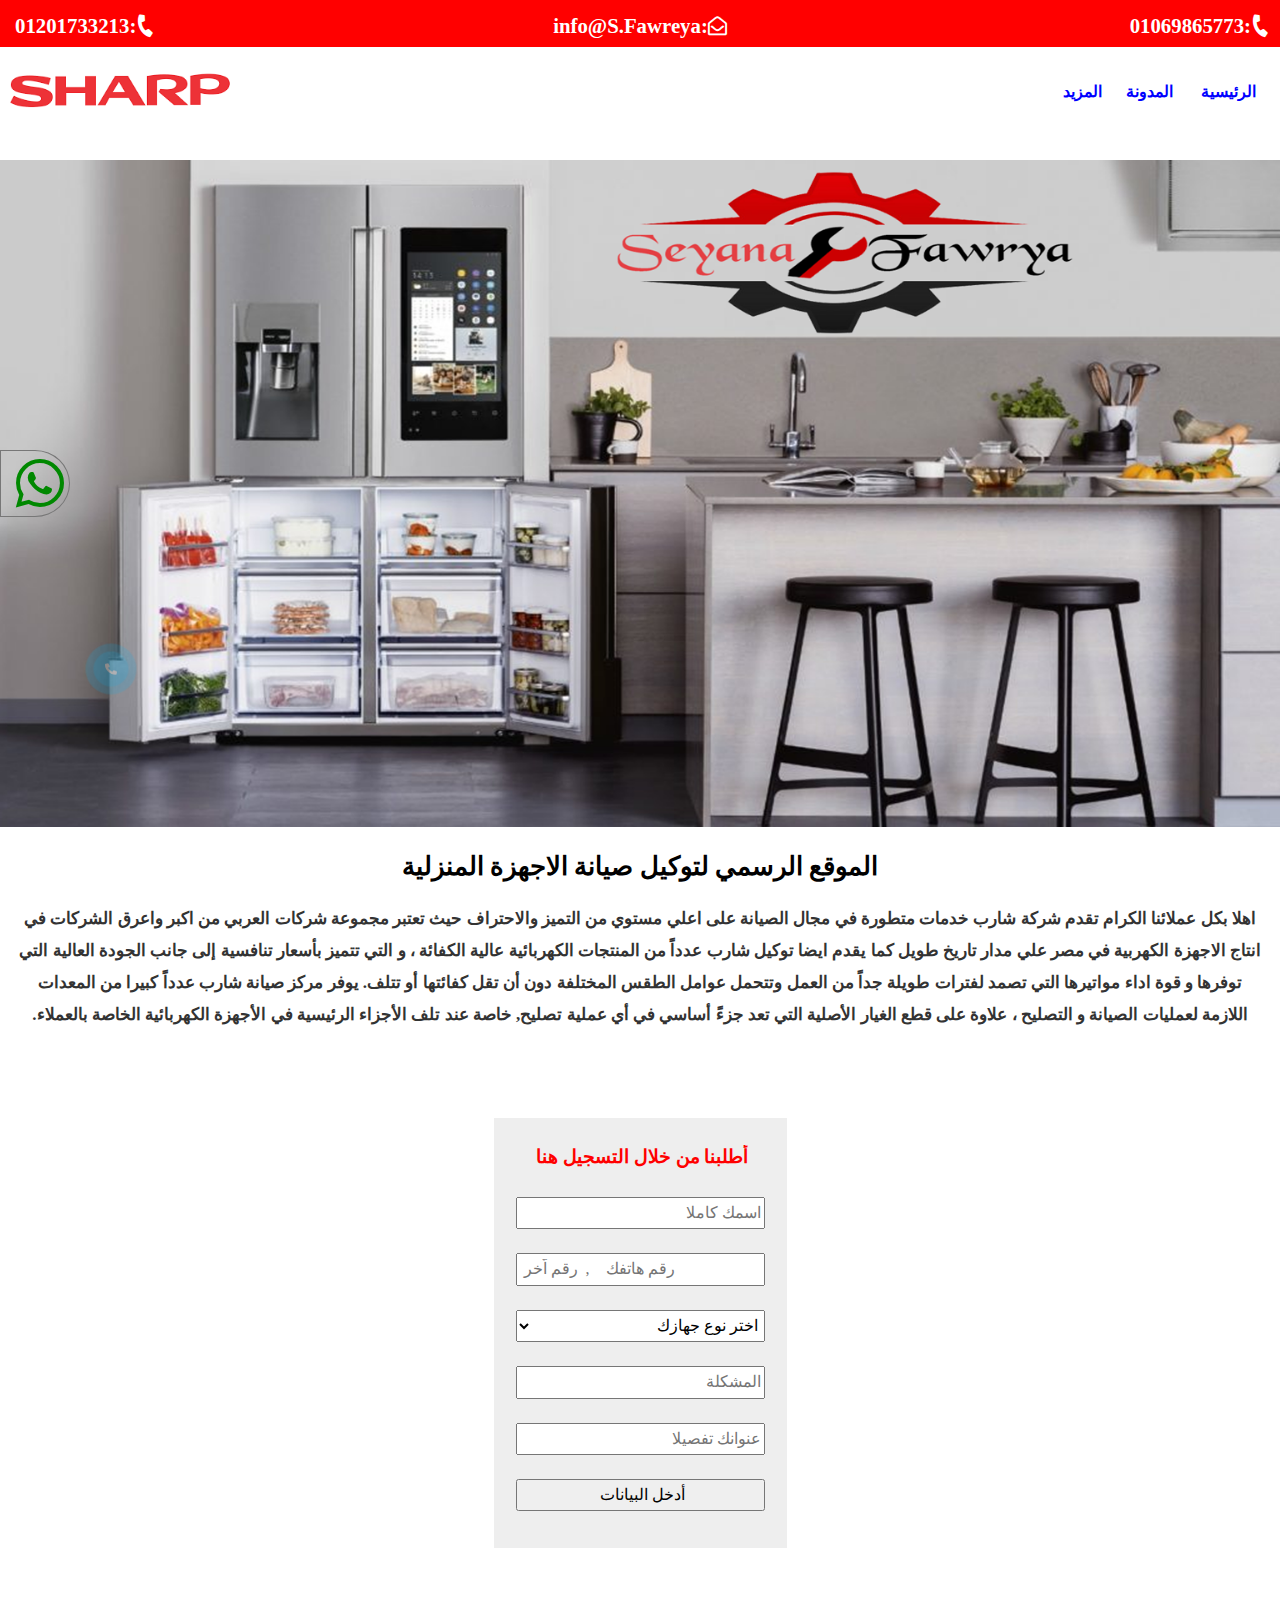
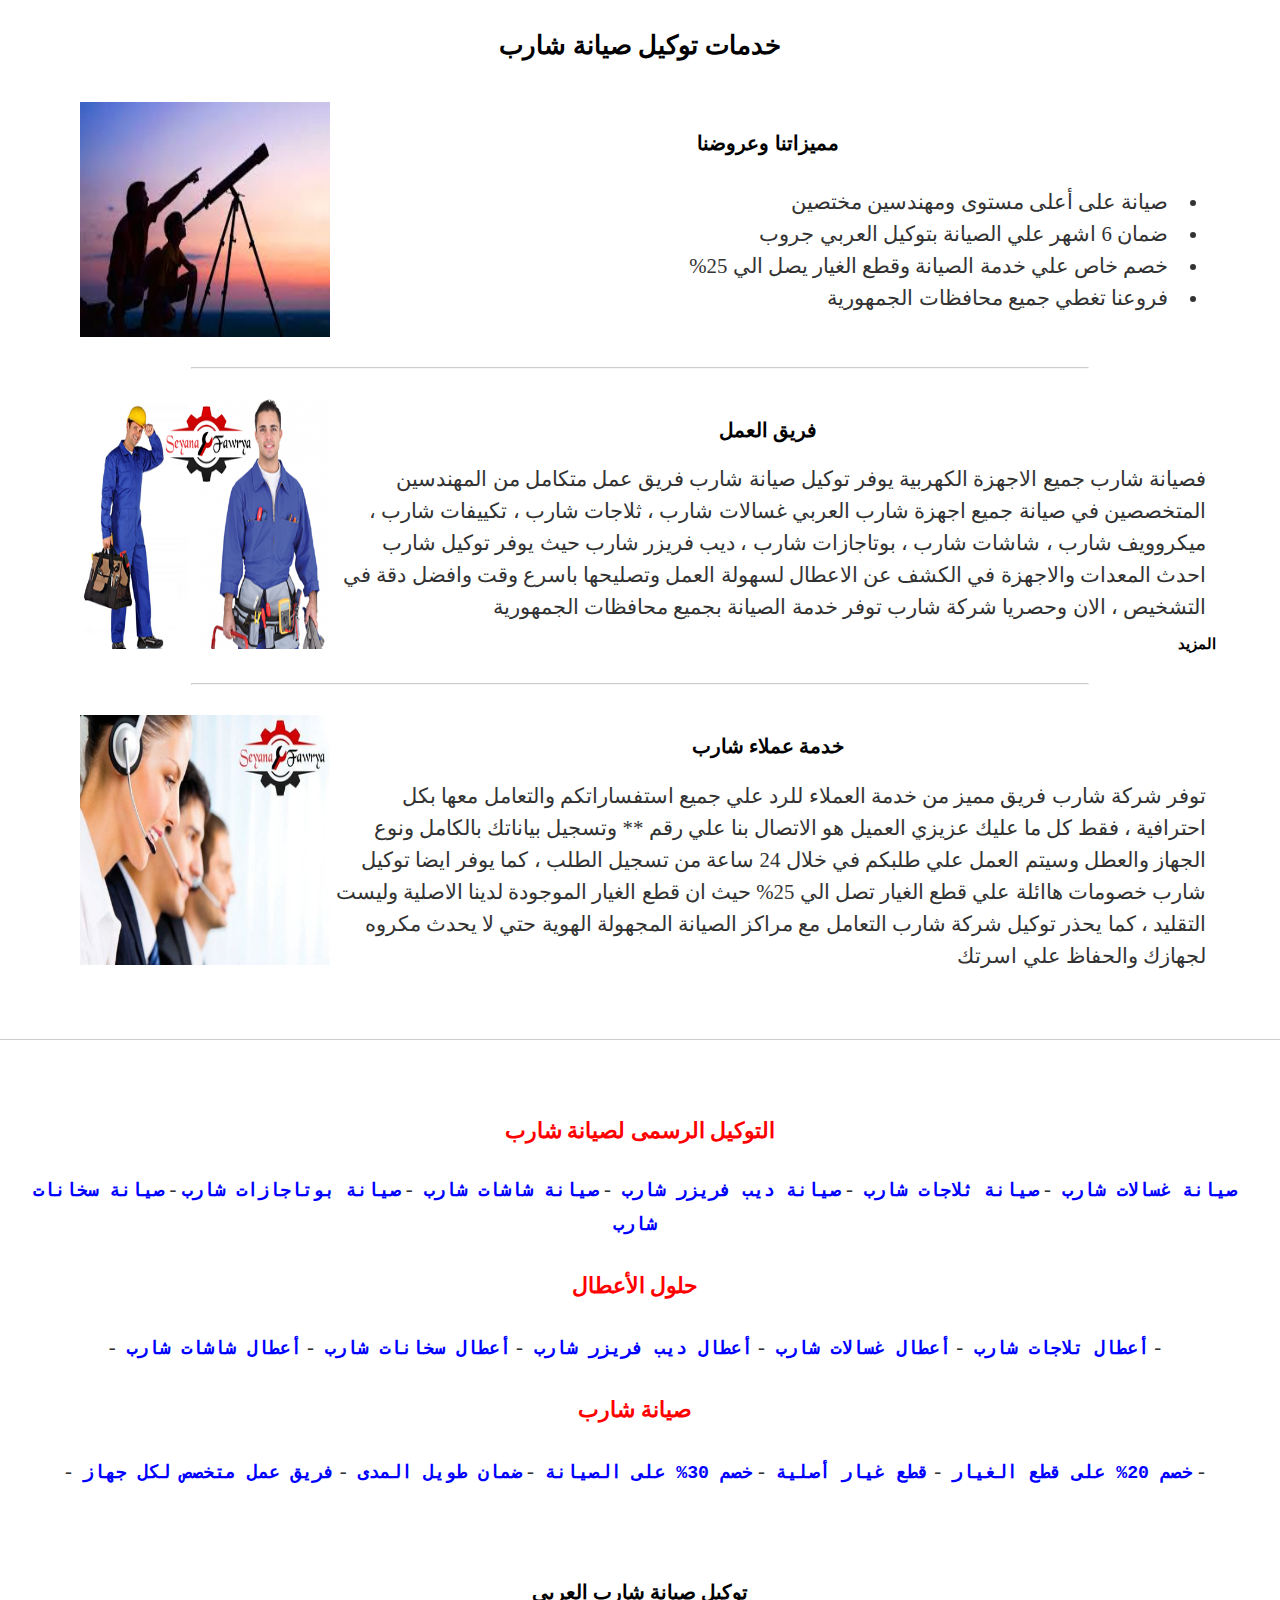
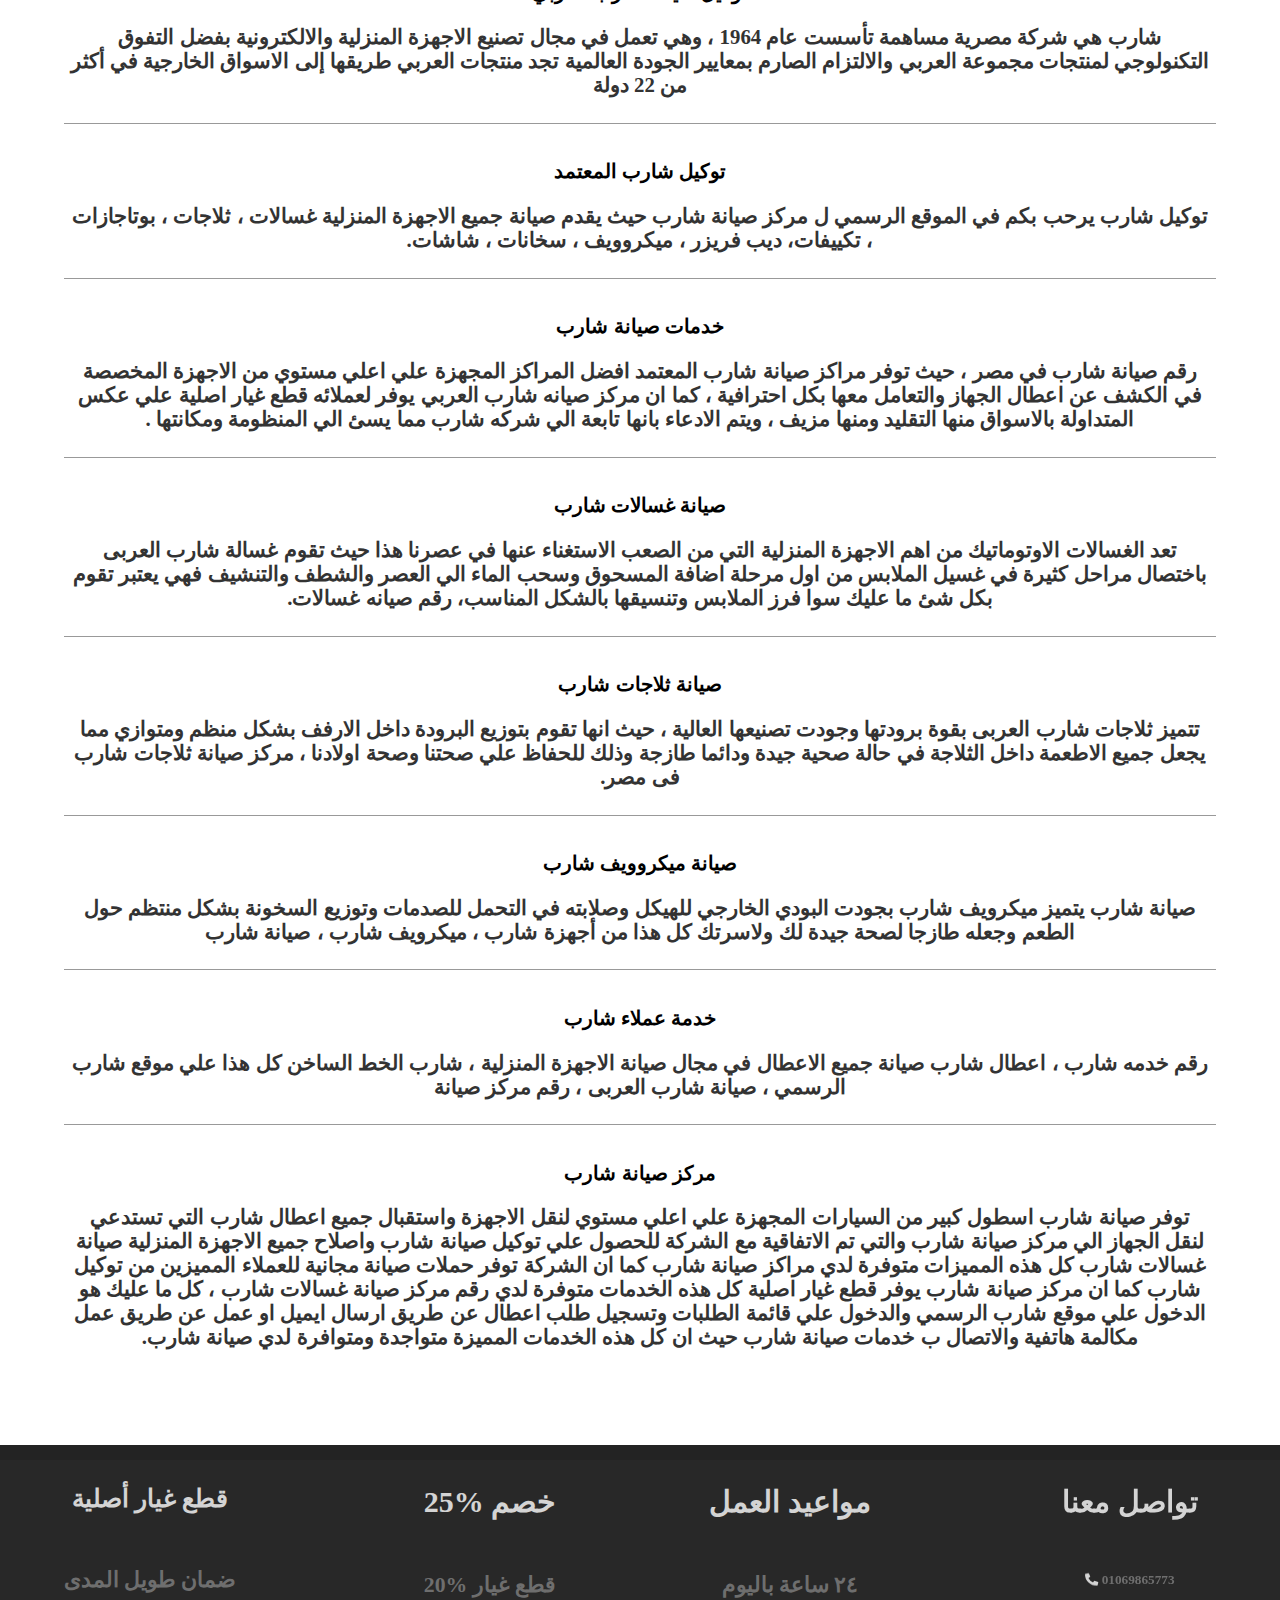
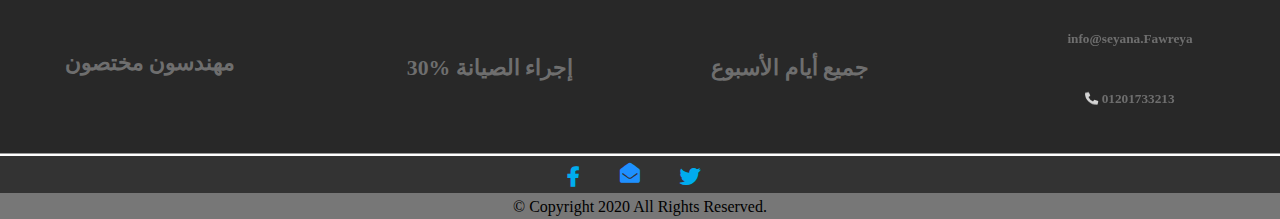
<file: sharp/index.html>
<!DOCTYPE html>
<html>
    <head>
        <meta charset="UTF-8">
        <meta name="author"
            content="التوكيل الرسمى لصيانة اجهزة شارب  , التوكيل الرسمى لصيانة أجهزة شارب , صيانة شارب ,الموقع الرسمى لشركة شارب   ,شارب  ">
        <meta name="viewport" content="width=device-width, initial-scale=1.0">
        <meta name="description" 
        content="التوكيل المعتمد لصيانة أجهزة شارب نأتيك الى منزلك اتصل بنا على   01201733213 أو على   01069865773     قطع غيار أصلية  ضمان طويل المدى  لدينا مهندسون مختصون فى إصلاح أعطال أجهزة شارب">
        <meta name="keywords"
              content="أعطال أجهزة شارب,   ثلاجات شارب , غسالات شارب, ميكروويف شارب , شارب رقم أعطال شارب , رقم شارب ,تليفون شارب ,هاتف شاربو  الابلاغ عن اعطال شارب, الإبلاغ عن أعطال شارب,">    
        <link rel="stylesheet" type="text/css" href="../j-c-m/main.css">
        <link rel="stylesheet"  href="../j-c-m/all.css">
		<link rel="stylesheet" type="text/css" href="../j-c-m/main-media.css">
		<link rel="stylesheet" type="text/css" href="../j-c-m/normlize.css">
    </head>
    <body>
	<div class="under-body">	
	  <section class="sticky-container">	
   	   <header class="main-header">
   	   	    <span><a href="#"><i class="fas fa-phone-alt"></i>:01201733213</a></span>
   	   	    <span><a href="#"><i class="far fa-envelope-open"></i>:info@S.Fawreya</a></span>
   	   	    <span><a href="#"><i class="fas fa-phone-alt"></i>:01069865773</a></span>  	       	 
   	   </header>
   	   <!-- .main-header/////////////////////// -->
        <section class="sticky-section" id="info@seyana.online">
   	 	    <div>  	 
   	 	        <img src="../image/sharp-ed.png" alt="info@seyana.online">
   	 	        <form>
                    <input type="checkbox" value="المزيد" class="check-window" id="check-window">
   	 	            <label class="label-window">	
   	 	                <ul>
   	        	            <li><a href="#">من نحن </a></li>
   	        	            <li><a href="machine-sharp-Refrigerator.html">  صيانة ثلاجات   </a></li>
   	                        <li><a href="machine-sharp-clean.html">  صيانة غسالات  </a></li>
							<li><a href="machine-shrarp-conditioning.html"> صيانة تكيفات </a></li>	
							<li><a href="machine-shrarp-micro.html"> صيانة المايكرو ويف </a></li>
							<li><a href="machine-shrarp-deep.html"> صيانة الديب فريزر </a></li>
                         </ul>
                    </label>
                    <label for="check-window" class="label-check">                  	   المزيد
                    </label>     
   	 		        <input type="button" value=" المدونة ">
   	 		        <input type="button" value=" الرئيسية ">
                    <input type="button" onclick = "asideScale()" class="checkbox" id="scale" >
                    <label for="scale" class="label-checkbox">
                    	<i class="fas fa-align-justify"></i>
                    </label>
   	 	         </form> 
   	        </div> 	  	    	 
		</section> 
	</section>

        <!-- sticky-section//////////////////////// -->

   	        <div class="fixed-bar" id="fixed-bar">
				<form>
   	            	<input type="button" onclick="asideTranslate()" class="close" id="close" >
   	            	<label for="close">
                    	<i class="fas fa-window-close"></i>
					</label>
				</form>						
				<ul>
					<li><a href="#">        من نحن      </a></li>
					<li><a href="*"> الصفحة الرئيسية</a></li>
					<li><a href="machine-sharp-Refrigerator.html">  صيانة الثلاجات   </a></li>
					<li><a href="machine-sharp-clean.html">  صيانة الغسالات  </a></li>
					<li><a href="machine-shrarp-conditioning.html"> صيانة تكيفات </a></li>	
					<li><a href="machine-shrarp-micro.html"> صيانة المايكروويف </a></li>
					<li><a href="machine-shrarp-deep.html"> صيانة الديب فريزر </a></li>
				</ul>	
   	        </div>   	       	        
        <!-- fixedwhats//////////////////////  -->
        <aside class="fixed-whats" id="صيانة">
   	         <i class="fab fa-whatsapp"></i>
        </aside>

        <img src="../image/alt2-slide.png" alt="موقع صيانة ثلاجات شارب " class="slide">

        <!--  /service////////////////////////////////////// -->

        <article class="service" id="شارب" > 
			   <h2> الموقع الرسمي لتوكيل صيانة الاجهزة المنزلية </h2> 
		        <p>       
								اهلا بكل عملائنا الكرام تقدم شركة شارب خدمات متطورة في مجال الصيانة على اعلي مستوي من التميز والاحتراف							
								حيث تعتبر مجموعة شركات العربي من اكبر واعرق الشركات في انتاج الاجهزة الكهربية في مصر علي مدار   تاريخ طويل							
					كما يقدم ايضا توكيل شارب عدداً من المنتجات الكهربائية عالية الكفائة ، و التي تتميز بأسعار تنافسية  إلى جانب الجودة العالية التي توفرها و قوة اداء مواتيرها التي تصمد لفترات طويلة جداً من العمل وتتحمل عوامل الطقس المختلفة دون أن تقل كفائتها أو تتلف.							
								يوفر مركز صيانة شارب عدداً كبيرا من المعدات اللازمة لعمليات الصيانة و التصليح ، علاوة على قطع الغيار الأصلية التي تعد جزءً أساسي في أي عملية تصليح, خاصة عند تلف الأجزاء الرئيسية في الأجهزة الكهربائية الخاصة بالعملاء.						
                </p>
        </article>

        <!--  form////////////////////////////////////// -->

        <section class="form-section">
             <form class="sign-up">
	            <input type="text" name="title" value="أطلبنا من خلال التسجيل هنا " disabled >
	            <input type="text" name="name"  placeholder="اسمك كاملا " >
                <input type="tel" name="telephone" placeholder=" رقم هاتفك    ,  رقم اّخر "  multiple>
                <select id="توكيل">
    	            <option> اختر نوع جهازك    </option>
    	            <option>ثلاجات </option>
    	            <option>غسالات </option>
    	            <option>ديب فريزرز </option>
                </select> 
                <input type="text" name="problem" placeholder="المشكلة " >      
                <input type="text" name="Address" placeholder="عنوانك تفصيلا ">               
                <input type="button" name="enter" value="أدخل البيانات "  id="prompt" onclick="click">
            </form>
        </section>

        <!-- images-articles////////////////////////////////////// --> 

        <section class="images-articles" id="اثلاجات ">
	        <h2>خدمات توكيل صيانة شارب</h2>
	        <div class="admiral"  id="الثلاجات">
	 	        <img src="../image/brand0.jpg" alt="مميزات صيانة شارب"> 
	 	        <article id="ثلاجة">
	 		        <h3>مميزاتنا وعروضنا </h3>
	 		        <ul>
	 			        <li>                  صيانة على أعلى مستوى ومهندسين مختصين  </li> 
	 			        <li>  ضمان 6 اشهر علي الصيانة بتوكيل العربي جروب  </li>
	 			        <li>  خصم خاص علي خدمة الصيانة وقطع الغيار يصل الي 25%  </li>
	 			        <li>   فروعنا تغطي جميع محافظات الجمهورية  </li>
	 		        </ul>
	 	        </article>	 	
			</div>  
			<hr>  
	        <!-- team//////////////// -->
	        <div class="team" id="غسالات">
	 	        <img src="../image/team-ad.png" alt="فريق الدعم">
	 	        <article  id="الغسالات">
	 	            <h3>فريق العمل </h3>
	 	                <p class="summry" id="غسالة ">
                           فصيانة شارب جميع الاجهزة الكهربية  يوفر توكيل صيانة شارب فريق عمل متكامل من المهندسين المتخصصين في صيانة جميع اجهزة شارب العربي غسالات شارب ، ثلاجات شارب ، تكييفات شارب ، ميكروويف شارب ، شاشات شارب ، بوتاجازات شارب ، ديب فريزر شارب  حيث يوفر توكيل شارب احدث المعدات والاجهزة في الكشف عن الاعطال لسهولة العمل وتصليحها باسرع وقت وافضل دقة في التشخيص ، الان وحصريا شركة شارب توفر خدمة الصيانة بجميع محافظات الجمهورية						 
                        </p>    	 	   
	            </article>	
	        </div>
	        <details class="cities" id="ديب "  >
       	        <summary >المزيد</summary>
                    <p class="details" id="الديب">   	  	
                        كما ان الشركة لديها اسطول كبير من السيارات المجهزة للتحرك الي اي مكان في مصر ونقل  الجهاز بكل احترافية اذا استدعي الامر لنقله وصيانة واسترداده مرة اخري كالجديد ، دائما تسعي شركة شارب الي نيل رضاء جميع عملائها لانها وببساطة نحن من صنعنا التاريخ في مجال الاجهزة الكهربية في مصر ، ضمان علي الصيانة بتوكيل العربي فقط كل ما عليك هو الضغط علي علامة الاتصال والتبليغ عن مشكلتك وسيتم التعامل معها في اسرع وقت ممكن.		        	  
                    </p>
			</details>
			<hr>
            <!-- customers-service///////// -->
            <div class="customers-service" id="مشكلة">
	 	        <img src="../image/call-center-ad.jpg" alt="خدمة عملاء شارب ">
	             <article id="المشاكل">
	 		        <h3>خدمة عملاء شارب </h3>
	 		        <p>
	                  توفر شركة شارب فريق مميز من خدمة العملاء						
                       للرد علي جميع استفساراتكم والتعامل معها بكل احترافية ، فقط كل ما عليك عزيزي العميل هو الاتصال بنا علي رقم ** وتسجيل بياناتك بالكامل ونوع الجهاز والعطل وسيتم العمل علي طلبكم في خلال 24 ساعة من تسجيل الطلب ، كما يوفر ايضا توكيل شارب خصومات هاائلة علي قطع الغيار تصل الي 25% حيث ان قطع الغيار الموجودة لدينا الاصلية وليست التقليد ، كما يحذر توكيل شركة شارب التعامل مع مراكز الصيانة المجهولة الهوية حتي لا يحدث مكروه لجهازك والحفاظ علي اسرتك						
	 		        </p>
	            </article>	 	
			</div>
		</section> 

        <!--code ////////////////////// -->

        <section    class="cods"       id="شرب">
 	        <h4>  التوكيل الرسمى لصيانة شارب  </h4>
 	        <ul id="فريزر">
 	  	        <li>
 	  		         <code>صيانة غسالات شارب </code> -
 	  		        <code>صيانة ثلاجات شارب </code> -
 	  		        <code>صيانة ديب فريزر شارب </code> -
 	  		        <code>صيانة شاشات شارب </code> -
 	  		        <code>	صيانة بوتاجازات شارب</code> -
 	  		        <code>صيانة سخانات شارب </code> 
 	  	        </li>
 	  	        <li>
 	  		        <h4>حلول الأعطال </h4> -
 	  		        <code>أعطال تلاجات شارب </code> -
 	  		        <code>أعطال غسالات شارب </code> -
 	  		        <code>أعطال ديب فريزر شارب </code> -
 	  		        <code>أعطال سخانات شارب </code> -
 	  		         <code>أعطال شاشات شارب </code> -
 	  	        </li>
 	  	        <li>
 	  		        <h4>صيانة شارب </h4> -
 	  		        <code>خصم 20% على قطع الغيار </code> -
 	  		        <code>قطع غيار أصلية </code> -
 	  		        <code>خصم 30% على الصيانة </code> -
 	  		        <code>ضمان طويل المدى </code> -
 	  		        <code>فريق عمل متخصص لكل جهاز </code> -
 	  	        </li>
 	        </ul>
        </section>

		<!-- sio////////////////////////////////////// -->

		<section class="sio">
			<article class="information-web">
				<h3>توكيل صيانة شارب العربي</h3>
				<p>
					شارب هي شركة مصرية مساهمة تأسست عام 1964 ، وهي تعمل في مجال تصنيع الاجهزة المنزلية والالكترونية					 
					بفضل التفوق التكنولوجي لمنتجات مجموعة العربي والالتزام الصارم بمعايير الجودة العالمية تجد منتجات العربي طريقها إلى الاسواق الخارجية في أكثر من 22 دولة					
					
				</p>
			</article> 
			<article class="wellcom-web">
				<h3>  توكيل شارب المعتمد </h3>
				<p>
					توكيل شارب يرحب بكم في الموقع الرسمي ل مركز صيانة شارب حيث يقدم صيانة جميع الاجهزة المنزلية غسالات ، ثلاجات ، بوتاجازات ، تكييفات، ديب فريزر ، ميكروويف ، سخانات ، شاشات.					
				</p>
			</article>
			<article class="service-web">
				<h3>خدمات صيانة شارب</h3>    
				<p>
					رقم  صيانة شارب في مصر ، حيث توفر مراكز صيانة شارب المعتمد افضل المراكز المجهزة علي اعلي مستوي من الاجهزة المخصصة في الكشف عن اعطال الجهاز والتعامل معها بكل احترافية ، كما ان مركز صيانه شارب العربي يوفر لعملائه قطع غيار اصلية علي عكس المتداولة بالاسواق منها التقليد ومنها مزيف ، ويتم الادعاء بانها تابعة الي شركه شارب مما يسئ الي المنظومة ومكانتها .					
				</p>
			</article>
			<article class="Washing-machines-web">
				<h3>صيانة غسالات شارب</h3>
				<p>
						تعد الغسالات الاوتوماتيك من اهم الاجهزة المنزلية التي من الصعب الاستغناء عنها في عصرنا هذا حيث تقوم غسالة شارب العربى باختصال  مراحل كثيرة في غسيل الملابس من اول مرحلة اضافة المسحوق وسحب الماء الي العصر والشطف والتنشيف فهي يعتبر تقوم بكل شئ ما عليك سوا فرز الملابس وتنسيقها بالشكل المناسب، رقم صيانه غسالات.						
				</p>
			</article>
			<article class="Refrigerators-web">
				<h3>صيانة ثلاجات شارب</h3>
				<p>
						تتميز ثلاجات شارب العربى بقوة برودتها وجودت تصنيعها العالية ، حيث انها تقوم بتوزيع البرودة داخل الارفف بشكل منظم ومتوازي مما يجعل جميع الاطعمة داخل الثلاجة  في حالة صحية جيدة ودائما طازجة وذلك للحفاظ علي صحتنا وصحة اولادنا ، مركز صيانة ثلاجات شارب فى مصر.					
				</p>
			</article>
			<article class="micro-web">
				<h3>صيانة ميكروويف شارب</h3>
				<p>
						صيانة شارب يتميز ميكرويف شارب بجودت البودي الخارجي للهيكل وصلابته في التحمل للصدمات وتوزيع السخونة بشكل منتظم حول الطعم وجعله طازجا لصحة جيدة لك ولاسرتك كل هذا من أجهزة شارب ، ميكرويف شارب ، صيانة شارب					
				</p>
			</article>
			<article class="customer-service-web">
				<h3>خدمة عملاء شارب</h3>
				<p>
						رقم خدمه  شارب  ، اعطال شارب صيانة جميع الاعطال في مجال صيانة الاجهزة المنزلية ، شارب الخط الساخن كل هذا علي موقع شارب الرسمي ، صيانة شارب العربى ، رقم مركز صيانة					 
				</p>
			</article>
			<article class="center-web">
				<h3>مركز صيانة شارب</h3>
				<p>
						توفر صيانة شارب اسطول كبير من السيارات المجهزة علي اعلي مستوي لنقل الاجهزة واستقبال جميع اعطال شارب التي تستدعي لنقل الجهاز الي مركز صيانة شارب والتي تم الاتفاقية مع الشركة للحصول علي توكيل صيانة شارب واصلاح جميع الاجهزة المنزلية صيانة غسالات شارب كل هذه المميزات متوفرة لدي مراكز صيانة شارب كما ان الشركة توفر حملات صيانة مجانية للعملاء المميزين من توكيل شارب كما ان مركز صيانة شارب يوفر قطع غيار اصلية كل هذه الخدمات متوفرة لدي رقم مركز صيانة غسالات شارب ، كل ما عليك هو الدخول علي موقع شارب الرسمي والدخول علي قائمة الطلبات وتسجيل طلب اعطال عن طريق ارسال ايميل او عمل عن طريق عمل مكالمة هاتفية والاتصال ب خدمات صيانة شارب حيث ان كل هذه الخدمات المميزة متواجدة ومتوافرة لدي صيانة شارب.					
				</p>
			</article>
	    </section>

		<!-- prefooter/////////////////////////////////////// -->

        <section   class="prefooter"  id="deep">
            <article class="over-flow"  id="freezer"> 
                <aside id="freezers" class="discount-spare">
                    <div  id="شاشات " class="spare" >
     	                <h3>قطع غيار أصلية </h3>
     	                <h4>ضمان طويل المدى </h4>
     	                <h4> مهندسون مختصون </h4>
                    </div class="discount">
                    <div id="شاشة ">
     	                <h2>25%   خصم  </h2>
     	                <h4>   20%  قطع غيار  </h4>
     	                <h4>  30%    إجراء الصيانة </h4>   
                    </div>
                </aside>
                <aside class="time-number">	 
                    <div  id="تلاجة"  class="time">
     	                <h2>مواعيد العمل  </h2>
     	                <h4>٢٤ ساعة باليوم  </h4>
     	                <h4> جميع أيام الأسبوع </h4>   
                    </div>
                    <div  id="sharp" class="number">
                        <h2 class="twasal">تواصل معنا  </h2>	
   	                    <h5> <i class="fas fa-phone-alt"></i>  01069865773  </h5>
   	                    <h5>     info@seyana.Fawreya                          </h5>
   	                    <h5 class="last-num"> <i class="fas fa-phone-alt"></i>  01201733213 </h5>
                    </div>
                </aside>   
            </article>  
        </section>

        <!-- fixed-icon-trans///////////////////////////////// -->

        <div class="fixed-icon-trans" id="التلاجات">
			<div class="fixed-icon" id="التلاجة ">
				<i class="fas fa-phone-alt"></i>
			</div>
        </div>

        <!-- main-footer///////// -->  

        <section class="main-footer" id="تلاجه">
 	        <a href="#"><i class="fab fa-facebook-f"></i></a>
 	        <a href="#"><i class="far fa-envelope-open"></i></a>
 	        <a href="#"><i class="fab fa-twitter"></i></a>	
        </section>

        <!-- footer//////////////////////////////// -->

        <footer class="copy" id="تلاجت">
             © Copyright 2020 All Rights Reserved.
        </footer>

	</div> <!---end under body-->
   <!-- ///////////////////////////////////////////////////////////////////////////////////// -->
        <script type="text/javascript" src="../j-c-m/main.js">
        </script> 
	</body>
	</html>
</file>
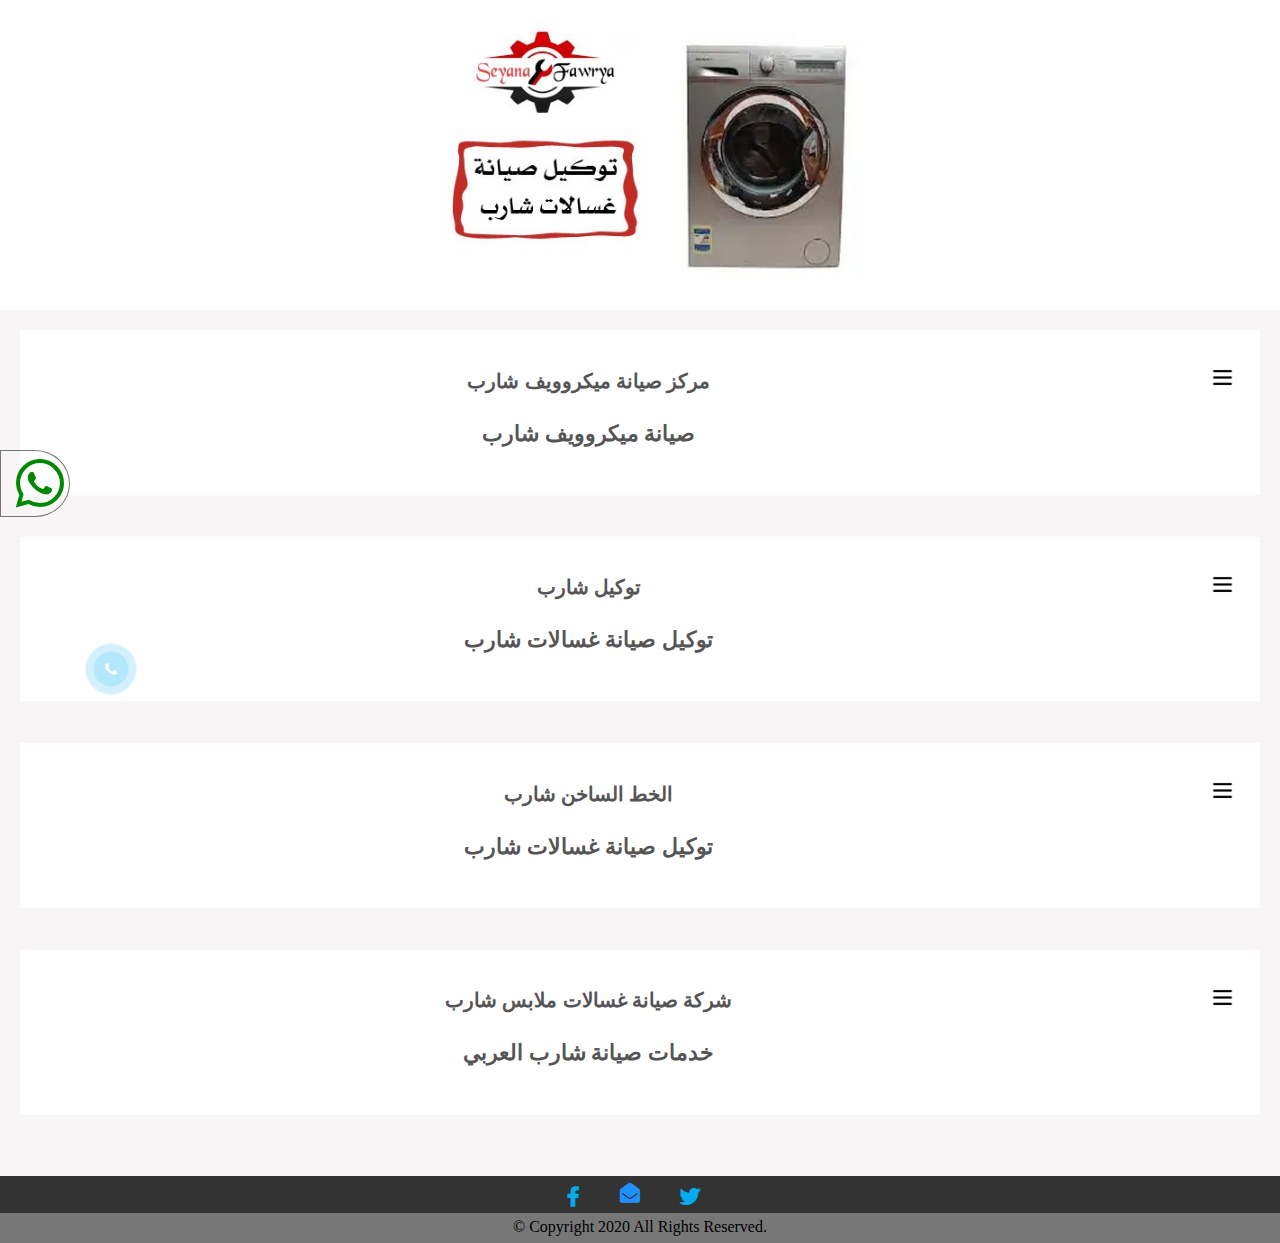
<file: sharp/machine-sharp-clean.html>
<!DOCTYPE html>
<html>
  <head>
    <meta charset="UTF-8">
    <meta name="author"
        content="التوكيل الرسمى لصيانة اجهزة شارب  , التوكيل الرسمى لصيانة أجهزة شارب , صيانة شارب ,الموقع الرسمى لشركة شارب   ,شارب  ">
    <meta name="viewport" content="width=device-width, initial-scale=1.0">
    <meta name="description" 
    content="التوكيل المعتمد لصيانة أجهزة شارب نأتيك الى منزلك اتصل بنا على   01201733213 أو على   01069865773      قطع غيار أصلية  ضمان طويل المدى  لدينا مهندسون مختصون فى إصلاح أعطال أجهزة شارب  ">
    <meta name="keywords"
    content="أعطال أجهزة شارب,   غسالات شارب , شارب رقم أعطال شارب , رقم شارب ,تليفون شارب ,هاتف شارب  ,الابلاغ عن اعطال شارب, الإبلاغ عن أعطال شارب,">    
    <link rel="stylesheet" type="text/css" href="../j-c-m/normlize.css">
    <link rel="stylesheet"  href="../j-c-m/all.css">
    <link rel="stylesheet" type="text/css" href="../j-c-m/machine.css">
    <link rel="stylesheet" type="text/css" href="../j-c-m/machine-media.css">
    <link rel="stylesheet" type="text/css" href="../j-c-m/main.css">
    <link rel="stylesheet" type="text/css" href="../j-c-m/main-media.css">
  </head> 
  <body>
    <div class="under-body">  
    <!-- ///////main image///////// -->

        <section class="image-container">
                <img src="../image/logo-sharp-clean.jpg">
        </section>
        
    <!-- ///////all articles///////// -->
         
        <section class="articles">

            <article>
              <div class="center">
                <div class="h"> 
                    <h3>  مركز صيانة ميكروويف شارب </h3>
                    <h4>صيانة ميكروويف شارب</h4>
                </div>
                <div class="menu">
                    <img src="../image/more.png" alt="more">
                </div>
              </div>
              <p title="center">
                        مركز صيانة ميكروويف شارب يرحب بكل العملاء الكرام ، عزيزي عميل صيانة شارب العربي المعتمد اذا كنت تمتلك ميكروويف في منزلك فمن المحتمل ان يتعرض لبعض الاعطال مثله كمثل باقي الاجهزة المنزلية ، واذا حدث بالفعل عطل داخل ميكروويف شارب الخاص بك وقد وصلت الي هنا فتأكد بأنك في المكان الصحيح ، حيث يعد ميكرويف شارب  من افضل اجهزة الميكروويف بالاسواق حيث انه مصنع من الخارج بهيكل ذات قوة وصلابة لتحمل جميع الصدمات والاشياء المسكوبة عليه ، كما انه من الداخل ايضا مصنع خصيصا  بطريقة مهيئة لتوزيع درجة الحرارة الي جميع انحاء الاناء بالداخل واخراج الطعام منه طازجا ، كما ان مراكز صيانة ميكروويف شارب توفر افضل الفنيين والمهندسين في التعامل مع جميع اعطال الميكروويف وصيانة ميكروويف شارب بطريقة جيدة واسترجاعه كالجديد تماما لذا تأكد عميلنا العزيز بأنك في ايادي امينة لدي توكيل شارب.               
             </p>
            </article>

            <article>
              <div class="numbers">
                <div class="h"> 
                    <h3>توكيل شارب</h3>
                    <h4>توكيل صيانة غسالات شارب </h4>
                 </div>     
                 <div class="menu">
                    <img src="../image/more.png" alt="more">
                </div>
              </div>
              <p title="numbers">
                ارقام صيانة غسالات شارب - صيانة غسالات ملابس - نحن مركز صيانه غسالات شارب العربى في مصر صيانة جميع غسالات فول اوتوماتيك شارب سنوات من الخبرة ، توكيل صيانة شارب , خدمة عملاء شارب فى مصر فنيون ذو خبره واسعه في صيانة الغسالات / رقم صيانة شارب - رقم مركز صيانة شارب العربى ، رقم توكيل صيانة sharp                 
             </p>
            </article>


            <article>
              <div class="hot-line">
                <div class="h">
                    <h3> الخط الساخن شارب </h3>
                    <h4> توكيل صيانة غسالات شارب </h4> 
                </div>
                <div class="menu">
                    <img src="../image/more.png" alt="more">
                </div>
              </div>
              <p title="hot-line">
                    عند القيام بالاتصال بخدمة عنلاء صيانة غسالات شارب حيث يكمن الحل الامثل لحماية جهازك في المقام الاول ببساطة لانك ستتعامل مع توكيل صيانة غسالات شارب المعتمد +قطع غيار اصلية حيث اننا نقدم كما اننا نقدم خدمات ومميزات يبحث عنها الجميع ، كما ان الغسالات تعد من الاجهزة الاساسية والضرورية بشكل حتمي  في كل منزل حيث من الصعب علي ربة المنزل الاستغناء عن الغسالة الاوتوماتيك نظرا لما توفره عليها من وقت وجهد كبير عن الغسالات العادية  او عن طريق غسل الملابس بالطريقة التلقيدية والتي تمثل ارهاق كبير علي ربات المنازل ، ارقام صيانة                
              </p>
            </article>

            <article>
              <div class="cloths">
                <div class="h">  
                    <h3> شركة صيانة غسالات ملابس شارب   </h3>
                    <h4> خدمات صيانة شارب العربي </h4>
                </div>
                <div class="menu">
                    <img src="../image/more.png" alt="more">
                </div>
              </div>
              <p title="cloths">
                    خدمة صيانة اجهزة شارب ـ الصيانة داخل مصر ، مراكز صيانة شارب ، رقم توكيل صيانة شارب في مصر + صيانة غسالات ملابس شارب - رقم صيانة شارب- ارقام صيانة غسالات شارب - خدمة عملاء شارب - مركز صيانة شارب العربى , خدمات صيانة شارب في مصر.                    
              </p>
            </article>
          </section>

        <!-- ///////whats///////// -->

        <aside class="fixed-whats" id="صيانة">
   	         <i class="fab fa-whatsapp"></i>
        </aside>

        <!-- fixed-icon-trans///////////////////////////////// -->

        <div class="fixed-icon-trans" id="التلاجات">
          <div class="fixed-icon" id="التلاجة ">
            <i class="fas fa-phone-alt"></i>
          </div>
        </div> 

        <!-----main-footer--------->

        <section class="main-footer" id="تلاجه">
          <a href="#"><i class="fab fa-facebook-f"></i></a>
          <a href="#"><i class="far fa-envelope-open"></i></a>
          <a href="#"><i class="fab fa-twitter"></i></a>	
       </section>

        <!-- /footer///////// -->

        <footer class="copy" id="تلاجت">
                © Copyright 2020 All Rights Reserved.
        </footer> 

        <!-- /script///////// -->

</div> <!--/end under-body-->
<script src="../j-c-m/main.js"></script>
</body>
</html>
</file>
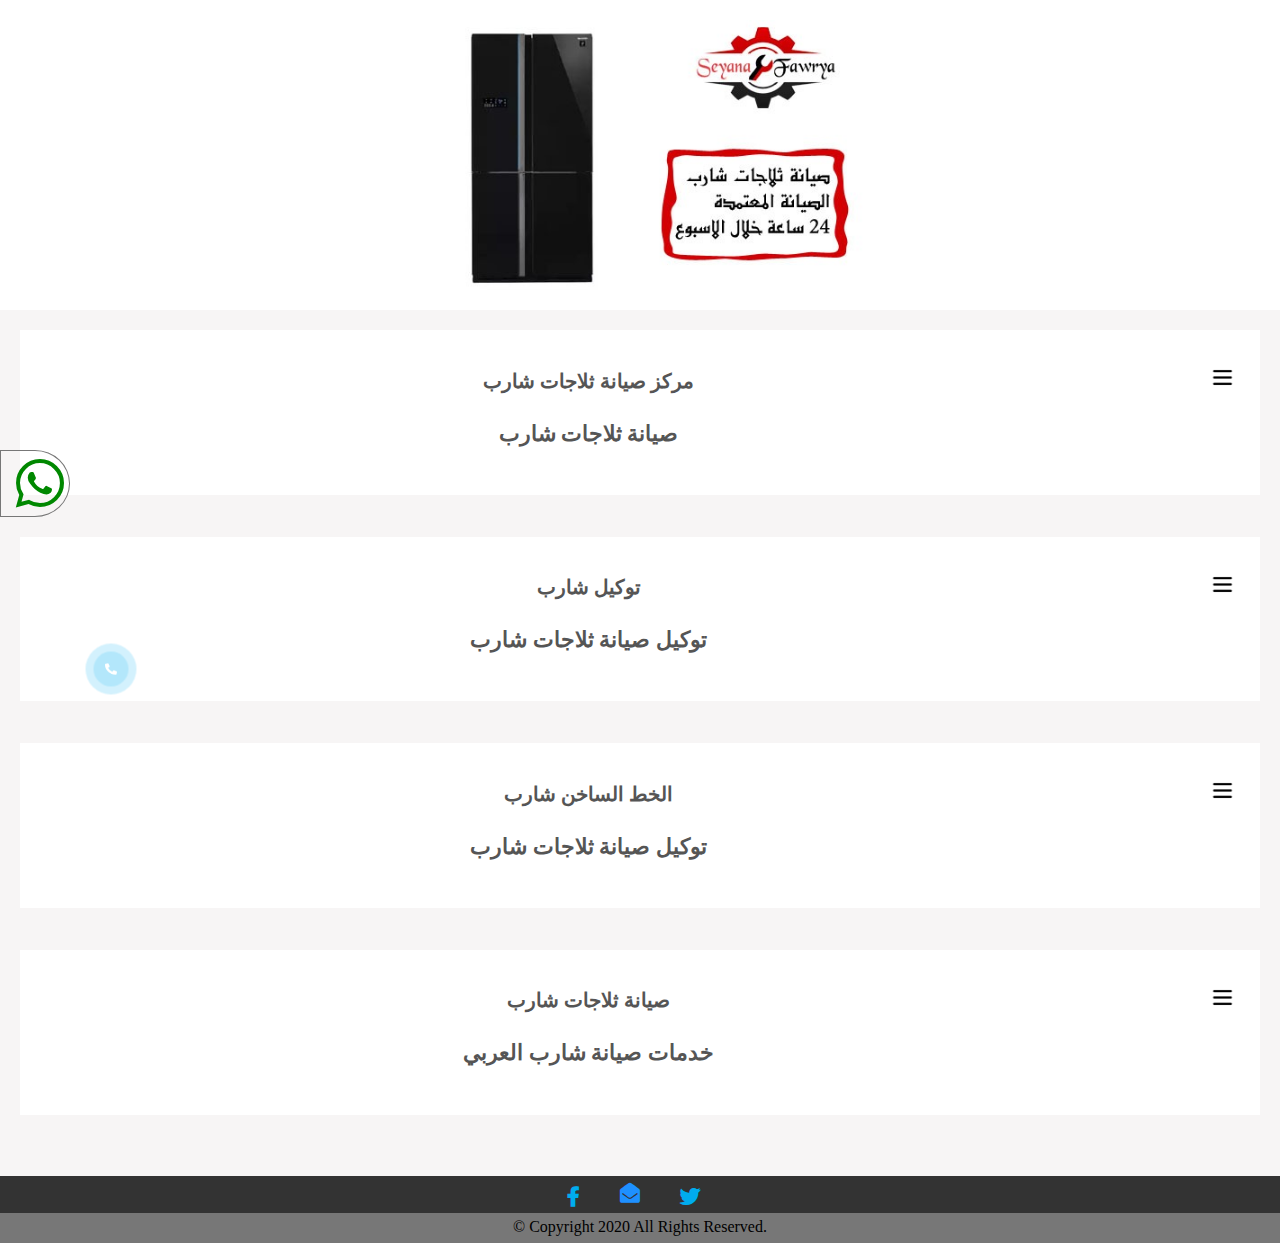
<file: sharp/machine-sharp-Refrigerator.html>
<!DOCTYPE html>
<html>
    <head>
        <meta charset="UTF-8">
        <meta name="author"
        content="التوكيل الرسمى لصيانة اجهزة شارب  , التوكيل الرسمى لصيانة أجهزة شارب , صيانة شارب ,الموقع الرسمى لشركة شارب   ,شارب  ">
        <meta name="viewport" content="width=device-width, initial-scale=1.0">
        <meta name="description" 
        content="التوكيل المعتمد لصيانة أجهزة شارب نأتيك الى منزلك اتصل بنا على   01201733213 أو على   01069865773     قطع غيار أصلية  ضمان طويل المدى  لدينا مهندسون مختصون فى إصلاح أعطال أجهزة شارب">
        <meta name="keywords"
        content="أعطال أجهزة شارب,   ثلاجات شارب , شارب رقم أعطال شارب , رقم شارب ,تليفون شارب ,هاتف شارب  ,الابلاغ عن اعطال شارب, الإبلاغ عن أعطال شارب,">    
        <link rel="stylesheet" type="text/css" href="../j-c-m/normlize.css">
        <link rel="stylesheet"  href="../j-c-m/all.css">
        <link rel="stylesheet" type="text/css" href="../j-c-m/machine.css">
        <link rel="stylesheet" type="text/css" href="../j-c-m/machine-media.css">
        <link rel="stylesheet" type="text/css" href="../j-c-m/main.css">
        <link rel="stylesheet" type="text/css" href="../j-c-m/main-media.css">
    </head> 
    <body>
    <div class="under-body"> 
    
    <!-----image-container-////////////------->    

    
    <section class="image-container">
            <img src="../image/logo-sharp-Refrigerator.jpg"> 
    </section> 

   

    <!-- ///////all articles///////// -->
         
    <section class="articles">

        <article>
          <div class="center">
            <div class="h"> 
                <h3>  مركز صيانة ثلاجات شارب </h3>
                <h4>صيانة ثلاجات شارب</h4>
            </div>
            <div class="menu">
                <img src="../image/more.png" alt="more">
            </div>
          </div>
          <p title="center">
                    مركز صيانة ثلاجات شارب يرحب بكل العملاء الكرام ، عزيزي عميل صيانة شارب العربي المعتمد اذا كنت تمتلك ثلاجات في منزلك فمن المحتمل ان يتعرض لبعض الاعطال مثله كمثل باقي الاجهزة المنزلية ، واذا حدث بالفعل عطل داخل ثلاجة شارب الخاص بك وقد وصلت الي هنا فتأكد بأنك في المكان الصحيح ، حيث يعد ثلاجة شارب  من افضل اجهزة الثلاجات بالاسواق حيث انه مصنع من الخارج بهيكل ذات قوة وصلابة لتحمل جميع الصدمات والاشياء المسكوبة عليه ، كما انه من الداخل ايضا مصنع خصيصا  بطريقة مهيئة لتوزيع درجة البرودة الي جميع انحاء الاناء بالداخل واخراج الطعام منه طازجا ، كما ان مراكز صيانة ميكروويف شارب توفر افضل الفنيين والمهندسين في التعامل مع جميع اعطال الثلاجة وصيانة ثلاجة شارب بطريقة جيدة واسترجاعه كالجديد تماما لذا تأكد عميلنا العزيز بأنك في ايادي امينة لدي توكيل شارب.               
         </p>
        </article>

        <article>
          <div class="numbers">
            <div class="h"> 
                <h3>توكيل شارب</h3>
                <h4>توكيل صيانة ثلاجات شارب </h4>
             </div>     
             <div class="menu">
                <img src="../image/more.png" alt="more">
            </div>
          </div>
          <p title="numbers">
            ارقام صيانة ثلاجات شارب - صيانة غسالات ملابس - نحن مركز صيانه ثلاجات شارب العربى في مصر صيانة جميع ثلاجات شارب سنوات من الخبرة ، توكيل صيانة شارب , خدمة عملاء شارب فى مصر فنيون ذو خبره واسعه في صيانة الثلاجات / رقم صيانة شارب - رقم مركز صيانة شارب العربى ، رقم توكيل صيانة sharp                 
         </p>
        </article>


        <article>
          <div class="hot-line">
            <div class="h">
                <h3> الخط الساخن شارب </h3>
                <h4> توكيل صيانة ثلاجات شارب </h4> 
            </div>
            <div class="menu">
                <img src="../image/more.png" alt="more">
            </div>
          </div>
          <p title="hot-line">
                عند القيام بالاتصال بخدمة عنلاء صيانة ثلاجات شارب حيث يكمن الحل الامثل لحماية جهازك في المقام الاول ببساطة لانك ستتعامل مع توكيل صيانة ثلاجات شارب المعتمد +قطع غيار اصلية حيث اننا نقدم كما اننا نقدم خدمات ومميزات يبحث عنها الجميع ، كما ان الثلاجات تعد من الاجهزة الاساسية والضرورية بشكل حتمي  في كل منزل حيث من الصعب علي ربة المنزل الاستغناء عن الثلاجة الاوتوماتيك نظرا لما توفره عليها من وقت وجهد كبير عن الثلاجات العادية  او عن طريق حفظ الطعام التلقيدية والتي تمثل ارهاق كبير علي ربات المنازل ، ارقام صيانة                
          </p>
        </article>

        <article>
          <div class="cloths">
            <div class="h">  
                <h3>  صيانة ثلاجات شارب   </h3>
                <h4> خدمات صيانة شارب العربي </h4>
            </div>
            <div class="menu">
                <img src="../image/more.png" alt="more">
            </div>
          </div>
          <p title="cloths">
                خدمة صيانة اجهزة شارب ـ الصيانة داخل مصر ، مراكز صيانة شارب ، رقم توكيل صيانة شارب في مصر + صيانة ثلاجات شارب - رقم صيانة شارب- ارقام صيانة ثلاجات شارب - خدمة عملاء شارب - مركز صيانة شارب العربى , خدمات صيانة شارب في مصر.                    
          </p>
        </article>
      </section>

        <!---whats///////////////////////////////////-->

        <aside class="fixed-whats" id="صيانة">
   	         <i class="fab fa-whatsapp"></i>
        </aside>


         <!-- fixed-icon-trans//////////////////////// -->

         <div class="fixed-icon-trans" id="التلاجات">
            <div class="fixed-icon" id="التلاجة ">
              <i class="fas fa-phone-alt"></i>
            </div>
          </div>

        <!---main-footer/////////////////-->

        <section class="main-footer" id="تلاجه">
            <a href="#"><i class="fab fa-facebook-f"></i></a>
            <a href="#"><i class="far fa-envelope-open"></i></a>
            <a href="#"><i class="fab fa-twitter"></i></a>	
        </section>  
          
        <!--footer/////////////////--> 
        
        <footer class="copy" id="تلاجت">
                © Copyright 2020 All Rights Reserved.
        </footer> 

    </div>
    <script src="../j-c-m/main.js"></script>    
    </body>
</file>
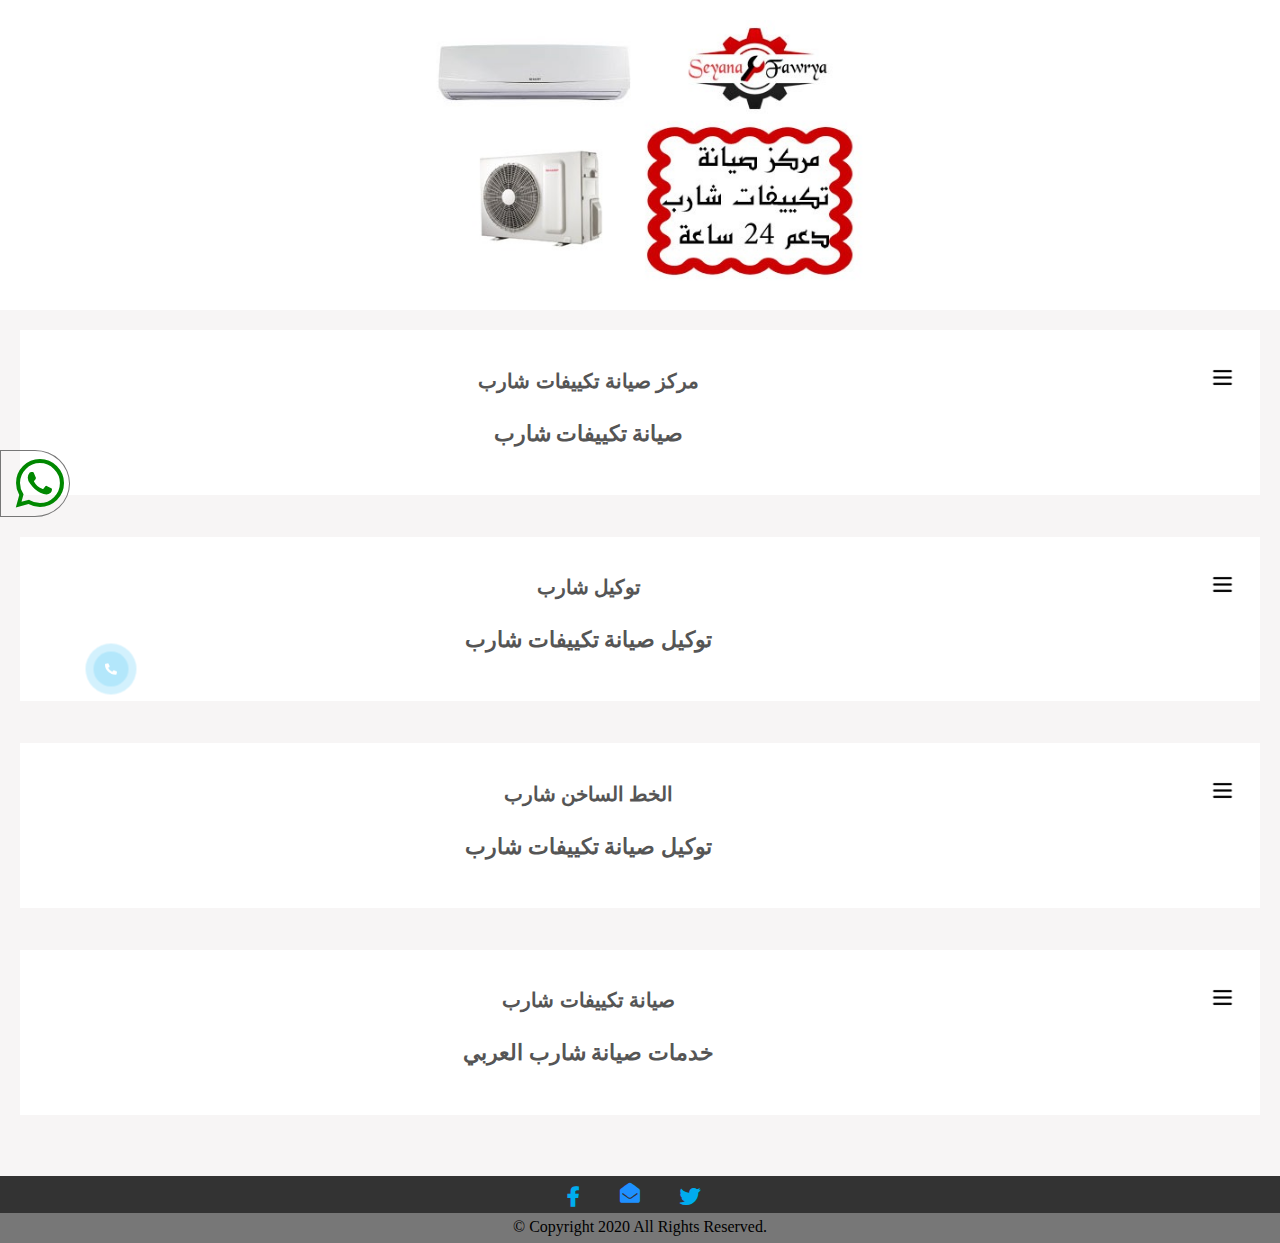
<file: sharp/machine-shrarp-conditioning.html>
<!DOCTYPE html>
<html>
<head>
<meta charset="UTF-8">
<meta name="author"
    content="التوكيل الرسمى لصيانة اجهزة شارب  , التوكيل الرسمى لصيانة أجهزة شارب , صيانة شارب ,الموقع الرسمى لشركة شارب   ,شارب  ">
<meta name="viewport" content="width=device-width, initial-scale=1.0">
<meta name="description" 
content="التوكيل المعتمد لصيانة أجهزة شارب نأتيك الى منزلك اتصل بنا على   01201733213 أو على   01069865773
    قطع غيار أصلية  ضمان طويل المدى  لدينا مهندسون مختصون فى إصلاح أعطال أجهزة شارب">
<meta name="keywords"
        content="أعطال أجهزة شارب,   غسالات شارب , شارب رقم أعطال شارب , رقم شارب ,تليفون شارب ,هاتف شارب  ,الابلاغ عن اعطال شارب, الإبلاغ عن أعطال شارب,">    
<link rel="stylesheet" type="text/css" href="../j-c-m/normlize.css">
<link rel="stylesheet"  href="../j-c-m/all.css">
<link rel="stylesheet" type="text/css" href="../j-c-m/machine.css">
<link rel="stylesheet" type="text/css" href="../j-c-m/machine-media.css">
<link rel="stylesheet" type="text/css" href="../j-c-m/main.css">
<link rel="stylesheet" type="text/css" href="../j-c-m/main-media.css">
</head> 
<body>
<div class="under-body"> 

<!-----image-container-////////////------->    


<section class="image-container">
        <img src="../image/logo-sharp-conditioning.jpg"> 
</section> 



<!-- ///////all articles///////// -->
    
<section class="articles">

    <article>
    <div class="center">
        <div class="h"> 
            <h3>  مركز صيانة تكييفات شارب </h3>
            <h4>صيانة تكييفات شارب</h4>
        </div>
        <div class="menu">
            <img src="../image/more.png" alt="more">
        </div>
    </div>
    <p title="center">
                مركز صيانة تكييفات شارب يرحب بكل العملاء الكرام ، عزيزي عميل صيانة شارب العربي المعتمد اذا كنت تمتلك تكييفات في منزلك فمن المحتمل ان يتعرض لبعض الاعطال مثله كمثل باقي الاجهزة المنزلية ، واذا حدث بالفعل عطل داخل تكييفات شارب الخاص بك وقد وصلت الي هنا فتأكد بأنك في المكان الصحيح ، حيث يعد تكييفات شارب  من افضل اجهزة التكييفات بالاسواق حيث انه مصنع من الخارج بهيكل ذات قوة وصلابة لتحمل جميع الصدمات والاشياء المسكوبة عليه ، كما انه من الداخل ايضا مصنع خصيصا  بطريقة مهيئة لتوزيع درجة البرودة الي جميع انحاء الغرفة ، كما ان مراكز صيانة تكييفات شارب توفر افضل الفنيين والمهندسين في التعامل مع جميع اعطال التكييفات وصيانة تكييف شارب بطريقة جيدة واسترجاعه كالجديد تماما لذا تأكد عميلنا العزيز بأنك في ايادي امينة لدي توكيل شارب.         
    </p>
    </article> 

    <article>
    <div class="numbers">
        <div class="h"> 
            <h3>توكيل شارب</h3>
            <h4>توكيل صيانة تكييفات شارب </h4>
        </div>     
        <div class="menu">
            <img src="../image/more.png" alt="more">
        </div>
    </div>
    <p title="numbers">
        ارقام صيانة تكييفات شارب - صيانة تكييفات شارب - نحن مركز صيانه تكييفات شارب العربى في مصر صيانة جميع تكييفات شارب سنوات من الخبرة ، توكيل صيانة شارب , خدمة عملاء شارب فى مصر فنيون ذو خبره واسعه في صيانة التكييفات / رقم صيانة شارب - رقم مركز صيانة شارب العربى ، رقم توكيل صيانة sharp                 
    </p>
    </article>


    <article>
    <div class="hot-line">
        <div class="h">
            <h3> الخط الساخن شارب </h3>
            <h4> توكيل صيانة تكييفات شارب </h4> 
        </div>
        <div class="menu">
            <img src="../image/more.png" alt="more">
        </div>
    </div>
    <p title="hot-line">
            عند القيام بالاتصال بخدمة عنلاء صيانة تكييفات شارب حيث يكمن الحل الامثل لحماية جهازك في المقام الاول ببساطة لانك ستتعامل مع توكيل صيانة تكييفات شارب المعتمد +قطع غيار اصلية حيث اننا نقدم كما اننا نقدم خدمات ومميزات يبحث عنها الجميع ، كما ان التكييفات تعد من الاجهزة الاساسية والضرورية بشكل حتمي  في كل منزل حيث من الصعب علي ربة المنزل الاستغناء عن التكييفات الاوتوماتيك نظرا لما توفره عليها من وقت وجهد كبير عن الثلاجات العادية  او عن طريق حفظ الطعام التلقيدية والتي تمثل ارهاق كبير علي ربات المنازل ، ارقام صيانة          
    </p>
    </article>

    <article>
    <div class="cloths">
        <div class="h">  
            <h3>  صيانة تكييفات شارب   </h3>
            <h4> خدمات صيانة شارب العربي </h4>
        </div>
        <div class="menu">
            <img src="../image/more.png" alt="more">
        </div>
    </div>
    <p title="cloths">
            خدمة صيانة اجهزة شارب ـ الصيانة داخل مصر ، مراكز صيانة شارب ، رقم توكيل صيانة شارب في مصر + صيانة تكييفات شارب - رقم صيانة شارب- ارقام صيانة تكييفات شارب - خدمة عملاء شارب - مركز صيانة شارب العربى , خدمات صيانة شارب في مصر.                    
    </p>
    </article>
</section>

    <!---whats///////////////////////////////////-->

    <aside class="fixed-whats" id="صيانة">
            <i class="fab fa-whatsapp"></i>
    </aside>


    <!-- fixed-icon-trans//////////////////////// -->

    <div class="fixed-icon-trans" id="التلاجات">
        <div class="fixed-icon" id="التلاجة ">
        <i class="fas fa-phone-alt"></i>
        </div>
    </div>

    <!---main-footer/////////////////-->

    <section class="main-footer" id="تلاجه">
        <a href="#"><i class="fab fa-facebook-f"></i></a>
        <a href="#"><i class="far fa-envelope-open"></i></a>
        <a href="#"><i class="fab fa-twitter"></i></a>	
    </section>  
    
    <!--footer/////////////////--> 
    
    <footer class="copy" id="تلاجت">
            © Copyright 2020 All Rights Reserved.
    </footer> 

</div>
<script src="../j-c-m/main.js"></script>    
</body>
</html>
</file>
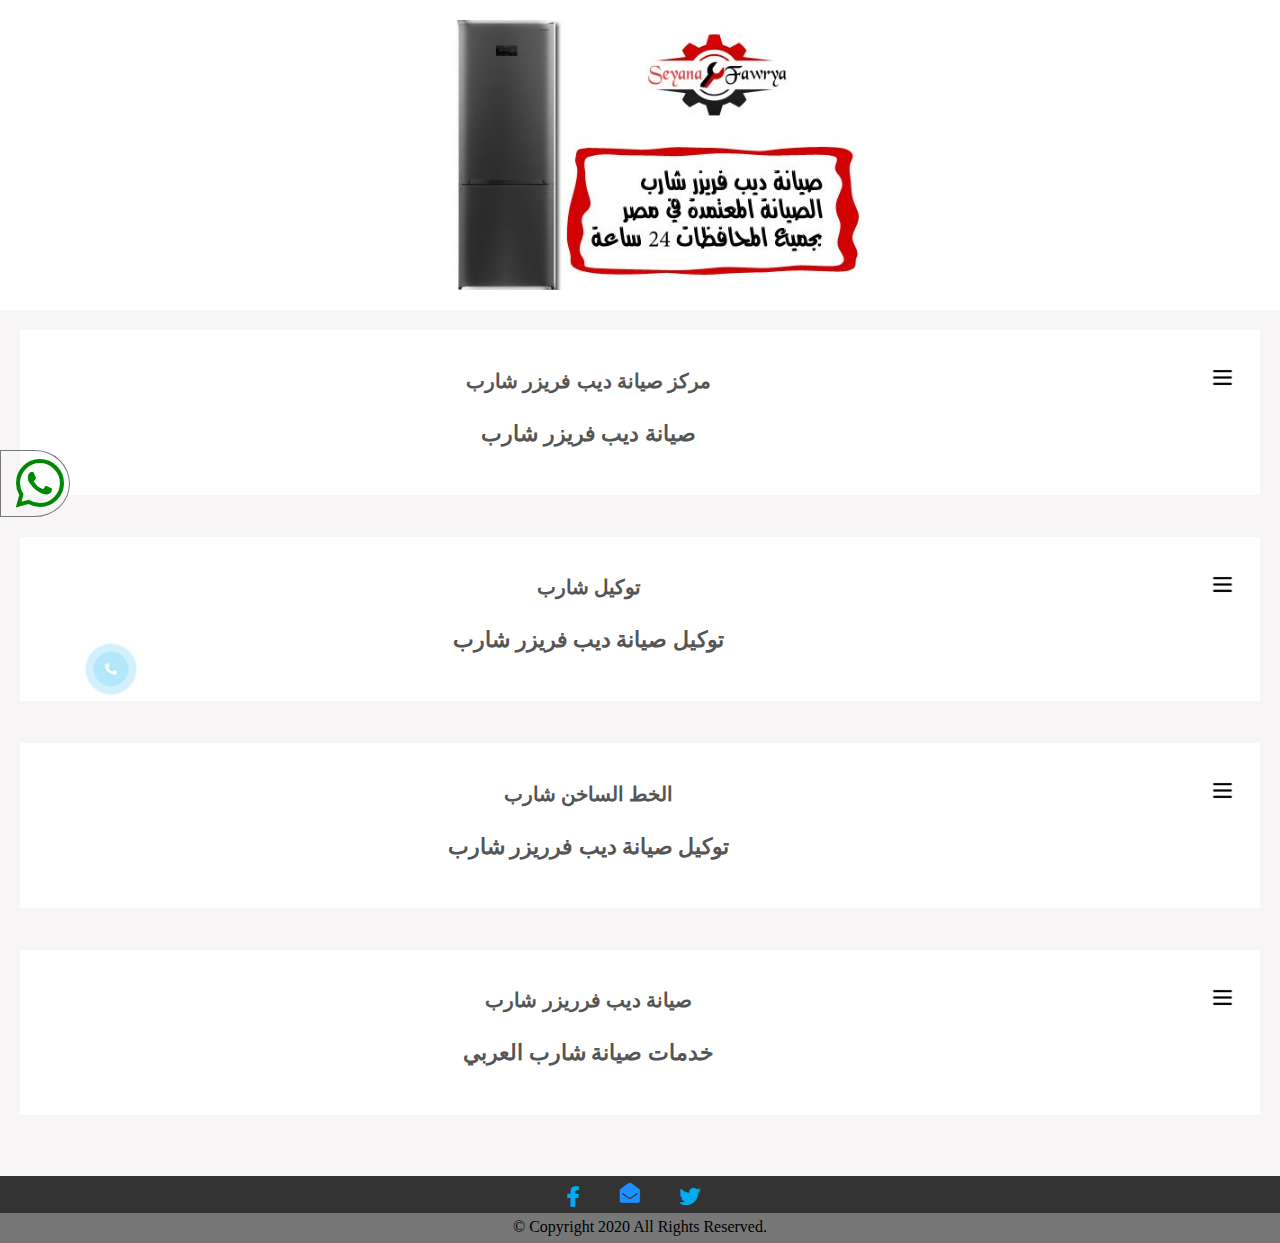
<file: sharp/machine-shrarp-deep.html>
<!DOCTYPE html>
<html>
<head>
    <meta charset="UTF-8">
    <meta name="author"
    content="التوكيل الرسمى لصيانة اجهزة شارب  , التوكيل الرسمى لصيانة أجهزة شارب , صيانة شارب ,الموقع الرسمى لشركة شارب   ,شارب  ">
    <meta name="viewport" content="width=device-width, initial-scale=1.0">
    <meta name="description" 
    content="التوكيل المعتمد لصيانة أجهزة شارب نأتيك الى منزلك اتصل بنا على   01201733213 أو على   01069865773     قطع غيار أصلية  ضمان طويل المدى  لدينا مهندسون مختصون فى إصلاح أعطال أجهزة شارب">
    <meta name="keywords"
    content="أعطال أجهزة شارب,   ثلاجات شارب , شارب رقم أعطال شارب , رقم شارب ,تليفون شارب ,هاتف شارب  ,الابلاغ عن اعطال شارب, الإبلاغ عن أعطال شارب,">    
    <link rel="stylesheet" type="text/css" href="../j-c-m/normlize.css">
    <link rel="stylesheet"  href="../j-c-m/all.css">
    <link rel="stylesheet" type="text/css" href="../j-c-m/machine.css">
    <link rel="stylesheet" type="text/css" href="../j-c-m/machine-media.css">
    <link rel="stylesheet" type="text/css" href="../j-c-m/main.css">
    <link rel="stylesheet" type="text/css" href="../j-c-m/main-media.css">
</head> 
<body>
<div class="under-body"> 
    
    <!-----image-container-////////////------->    

    
    <section class="image-container">
            <img src="../image/logo-sharp-deep.jpg"> 
    </section> 

   

    <!-- ///////all articles///////// -->
         
    <section class="articles">

        <article>
          <div class="center">
            <div class="h"> 
                <h3>  مركز صيانة ديب فريزر شارب </h3>
                <h4>صيانة ديب فريزر شارب</h4>
            </div>
            <div class="menu">
                <img src="../image/more.png" alt="more">
            </div>
          </div>
          <p title="center">
                    مركز صيانة ديب فريزر شارب يرحب بكل العملاء الكرام ، عزيزي عميل صيانة شارب العربي المعتمد اذا كنت تمتلك ديب فريزر في منزلك فمن المحتمل ان يتعرض لبعض الاعطال مثله كمثل باقي الاجهزة المنزلية ، واذا حدث بالفعل عطل داخل ديب فريزر شارب الخاص بك وقد وصلت الي هنا فتأكد بأنك في المكان الصحيح ، حيث يعد ديب فريزر شارب  من افضل اجهزة الديب فريزر بالاسواق حيث انه مصنع من الخارج بهيكل ذات قوة وصلابة لتحمل جميع الصدمات والاشياء المسكوبة عليه ، كما انه من الداخل ايضا مصنع خصيصا  بطريقة مهيئة لتوزيع درجة البرودة الي جميع انحاء الاناء بالداخل واخراج الطعام منه طازجا ، كما ان مراكز صيانة ديب فريزر شارب توفر افضل الفنيين والمهندسين في التعامل مع جميع اعطال الديب فريزر وصيانة ديب فريزر شارب بطريقة جيدة واسترجاعه كالجديد تماما لذا تأكد عميلنا العزيز بأنك في ايادي امينة لدي توكيل شارب.               
         </p>
        </article>

        <article>
          <div class="numbers">
            <div class="h"> 
                <h3>توكيل شارب</h3>
                <h4>توكيل صيانة ديب فريزر شارب </h4>
             </div>     
             <div class="menu">
                <img src="../image/more.png" alt="more">
            </div>
          </div>
          <p title="numbers">
            ارقام صيانة ديب فريزر شارب - صيانة فرريزر - نحن مركز صيانه ديب فريزر شارب العربى في مصر صيانة جميع ديب فريزر شارب سنوات من الخبرة ، توكيل صيانة شارب , خدمة عملاء شارب فى مصر فنيون ذو خبره واسعه في صيانة الديب فريزر / رقم صيانة شارب - رقم مركز صيانة شارب العربى ، رقم توكيل صيانة sharp                 
         </p>
        </article>


        <article>
          <div class="hot-line">
            <div class="h">
                <h3> الخط الساخن شارب </h3>
                <h4> توكيل صيانة ديب فرريزر شارب </h4> 
            </div>
            <div class="menu">
                <img src="../image/more.png" alt="more">
            </div>
          </div>
          <p title="hot-line">
                عند القيام بالاتصال بخدمة عنلاء صيانة ديب فريزر شارب حيث يكمن الحل الامثل لحماية جهازك في المقام الاول ببساطة لانك ستتعامل مع توكيل صيانة ديب فرريزر شارب المعتمد +قطع غيار اصلية حيث اننا نقدم كما اننا نقدم خدمات ومميزات يبحث عنها الجميع ، كما ان الديب فرريزر تعد من الاجهزة الاساسية والضرورية بشكل حتمي  في كل منزل حيث من الصعب علي ربة المنزل الاستغناء عن الديب فرريزر نظرا لما توفره عليها من وقت وجهد كبير عن الديب فريزر العادية  او عن طريق حفظ الطعام التلقيدية والتي تمثل ارهاق كبير علي ربات المنازل ، ارقام صيانة                
          </p>
        </article>

        <article>
          <div class="cloths">
            <div class="h">  
                <h3>  صيانة ديب فرريزر شارب   </h3>
                <h4> خدمات صيانة شارب العربي </h4>
            </div>
            <div class="menu">
                <img src="../image/more.png" alt="more">
            </div>
          </div>
          <p title="cloths">
                خدمة صيانة اجهزة شارب ـ الصيانة داخل مصر ، مراكز صيانة شارب ، رقم توكيل صيانة شارب في مصر + صيانة ديب فريزر شارب - رقم صيانة شارب- ارقام صيانة ديب فريزر شارب - خدمة عملاء شارب - مركز صيانة شارب العربى , خدمات صيانة شارب في مصر.                    
          </p>
        </article>
      </section>

        <!---whats///////////////////////////////////-->

        <aside class="fixed-whats" id="صيانة">
   	         <i class="fab fa-whatsapp"></i>
        </aside>


         <!-- fixed-icon-trans//////////////////////// -->

         <div class="fixed-icon-trans" id="التلاجات">
            <div class="fixed-icon" id="التلاجة ">
              <i class="fas fa-phone-alt"></i>
            </div>
          </div>

        <!---main-footer/////////////////-->

        <section class="main-footer" id="تلاجه">
            <a href="#"><i class="fab fa-facebook-f"></i></a>
            <a href="#"><i class="far fa-envelope-open"></i></a>
            <a href="#"><i class="fab fa-twitter"></i></a>	
        </section>  
          
        <!--footer/////////////////--> 
        
        <footer class="copy" id="تلاجت">
                © Copyright 2020 All Rights Reserved.
        </footer> 

</div>
<script src="../j-c-m/main.js"></script>    
</body>
</html>
</file>
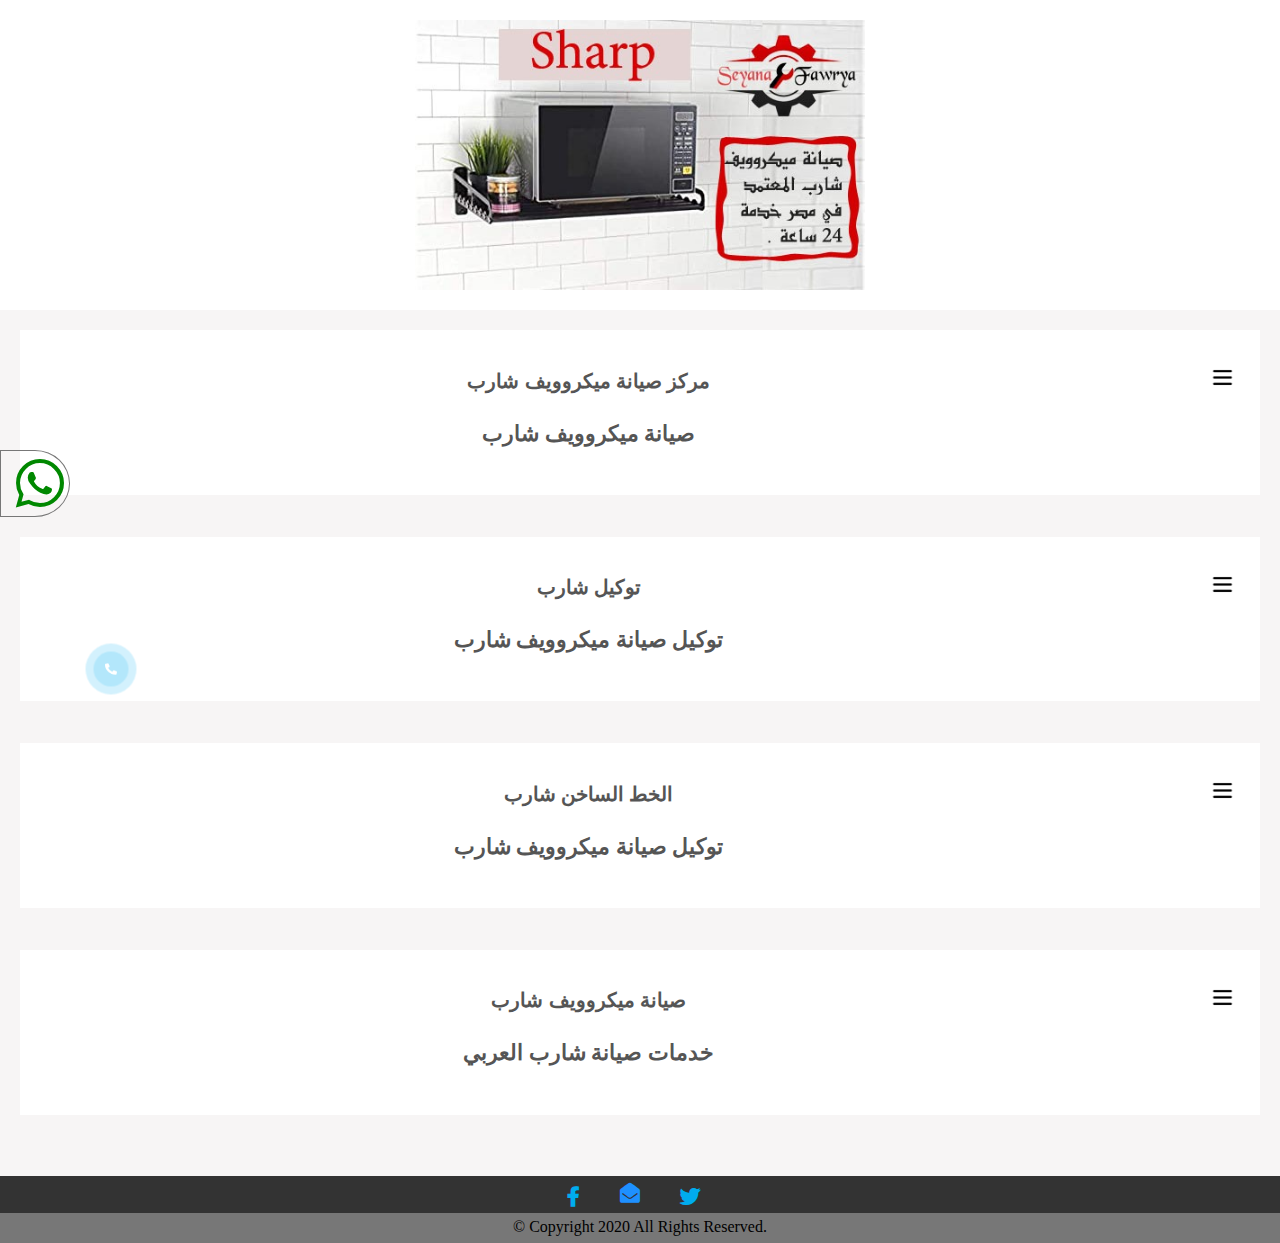
<file: sharp/machine-shrarp-micro.html>
<!DOCTYPE html>
<html>
<head>
    <meta charset="UTF-8">
    <meta name="author"
    content="التوكيل الرسمى لصيانة اجهزة شارب  , التوكيل الرسمى لصيانة أجهزة شارب , صيانة شارب ,الموقع الرسمى لشركة شارب   ,شارب  ">
    <meta name="viewport" content="width=device-width, initial-scale=1.0">
    <meta name="description" 
    content="التوكيل المعتمد لصيانة أجهزة شارب نأتيك الى منزلك اتصل بنا على   01201733213 أو على   01069865773     قطع غيار أصلية  ضمان طويل المدى  لدينا مهندسون مختصون فى إصلاح أعطال أجهزة شارب">
    <meta name="keywords"
    content="أعطال أجهزة شارب,   ثلاجات شارب , شارب رقم أعطال شارب , رقم شارب ,تليفون شارب ,هاتف شارب  ,الابلاغ عن اعطال شارب, الإبلاغ عن أعطال شارب,">    
    <link rel="stylesheet" type="text/css" href="../j-c-m/normlize.css">
    <link rel="stylesheet"  href="../j-c-m/all.css">
    <link rel="stylesheet" type="text/css" href="../j-c-m/machine.css">
    <link rel="stylesheet" type="text/css" href="../j-c-m/machine-media.css">
    <link rel="stylesheet" type="text/css" href="../j-c-m/main.css">
    <link rel="stylesheet" type="text/css" href="../j-c-m/main-media.css">
</head> 
<body>
<div class="under-body"> 
    
    <!-----image-container-////////////------->    

    
    <section class="image-container">
            <img src="../image/logo-sharp-micro.jpg"> 
    </section> 

   

    <!-- ///////all articles///////// -->
         
    <section class="articles">

        <article>
          <div class="center">
            <div class="h"> 
                <h3>  مركز صيانة ميكروويف  شارب </h3>
                <h4>صيانة  ميكروويف شارب</h4>
            </div>
            <div class="menu">
                <img src="../image/more.png" alt="more">
            </div>
          </div>
          <p title="center">
                    مركز صيانة  ميكروويف شارب يرحب بكل العملاء الكرام ، عزيزي عميل صيانة شارب العربي المعتمد اذا كنت تمتلك ميكروويف في منزلك فمن المحتمل ان يتعرض لبعض الاعطال مثله كمثل باقي الاجهزة المنزلية ، واذا حدث بالفعل عطل داخل ديب فريزر شارب الخاص بك وقد وصلت الي هنا فتأكد بأنك في المكان الصحيح ، حيث يعد ديب ميكروويف شارب  من افضل اجهزة الميكروويف بالاسواق حيث انه مصنع من الخارج بهيكل ذات قوة وصلابة لتحمل جميع الصدمات والاشياء المسكوبة عليه ، كما انه من الداخل ايضا مصنع خصيصا  بطريقة مهيئة لتوزيع درجة الحرارة الي جميع انحاء الاناء بالداخل واخراج الطعام منه طازجا ، كما ان مراكز صيانة ديب فريزر شارب توفر افضل الفنيين والمهندسين في التعامل مع جميع اعطال الميكروويف وصيانة ميكروويف شارب بطريقة جيدة واسترجاعه كالجديد تماما لذا تأكد عميلنا العزيز بأنك في ايادي امينة لدي توكيل شارب.               
         </p>
        </article>

        <article>
          <div class="numbers">
            <div class="h"> 
                <h3>توكيل شارب</h3>
                <h4>توكيل صيانة  ميكروويف شارب </h4>
             </div>     
             <div class="menu">
                <img src="../image/more.png" alt="more">
            </div>
          </div>
          <p title="numbers">
            ارقام صيانة ديب ميكروويف شارب - صيانة ميكروويف - نحن مركز صيانه ميكروويف شارب العربى في مصر صيانة جميع ميكروويف شارب سنوات من الخبرة ، توكيل صيانة شارب , خدمة عملاء شارب فى مصر فنيون ذو خبره واسعه في صيانة الميكروويف / رقم صيانة شارب - رقم مركز صيانة شارب العربى ، رقم توكيل صيانة sharp                 
         </p>
        </article>


        <article>
          <div class="hot-line">
            <div class="h">
                <h3> الخط الساخن شارب </h3>
                <h4> توكيل صيانة  ميكروويف شارب </h4> 
            </div>
            <div class="menu">
                <img src="../image/more.png" alt="more">
            </div>
          </div>
          <p title="hot-line">
                عند القيام بالاتصال بخدمة عنلاء صيانة ميكروويف شارب حيث يكمن الحل الامثل لحماية جهازك في المقام الاول ببساطة لانك ستتعامل مع توكيل صيانة الميكروويف المعتمد +قطع غيار اصلية حيث اننا نقدم كما اننا نقدم خدمات ومميزات يبحث عنها الجميع ، كما ان الميكروويف تعد من الاجهزة الاساسية والضرورية بشكل حتمي  في كل منزل حيث من الصعب علي ربة المنزل الاستغناء عن الميكروويف نظرا لما توفره عليها من وقت وجهد كبير عن الميكروويف العادية  او عن طريق تسخين الطعام التلقيدية والتي تمثل ارهاق كبير علي ربات المنازل ، ارقام صيانة                
          </p>
        </article>

        <article>
          <div class="cloths">
            <div class="h">  
                <h3>  صيانة  ميكروويف شارب   </h3>
                <h4> خدمات صيانة شارب العربي </h4>
            </div>
            <div class="menu">
                <img src="../image/more.png" alt="more">
            </div>
          </div>
          <p title="cloths">
                خدمة صيانة اجهزة شارب ـ الصيانة داخل مصر ، مراكز صيانة شارب ، رقم توكيل صيانة شارب في مصر + صيانة ميكروويف شارب - رقم صيانة شارب- ارقام صيانة ميكروويف شارب - خدمة عملاء شارب - مركز صيانة شارب العربى , خدمات صيانة شارب في مصر.                    
          </p>
        </article>
      </section>

        <!---whats///////////////////////////////////-->

        <aside class="fixed-whats" id="صيانة">
   	         <i class="fab fa-whatsapp"></i>
        </aside>


         <!-- fixed-icon-trans//////////////////////// -->

         <div class="fixed-icon-trans" id="التلاجات">
            <div class="fixed-icon" id="التلاجة ">
              <i class="fas fa-phone-alt"></i>
            </div>
          </div>

        <!---main-footer/////////////////-->

        <section class="main-footer" id="تلاجه">
            <a href="#"><i class="fab fa-facebook-f"></i></a>
            <a href="#"><i class="far fa-envelope-open"></i></a>
            <a href="#"><i class="fab fa-twitter"></i></a>	
        </section>  
          
        <!--footer/////////////////--> 
        
        <footer class="copy" id="تلاجت">
                © Copyright 2020 All Rights Reserved.
        </footer> 

</div>
<script src="../j-c-m/main.js"></script>    
</body>
</html>
</file>
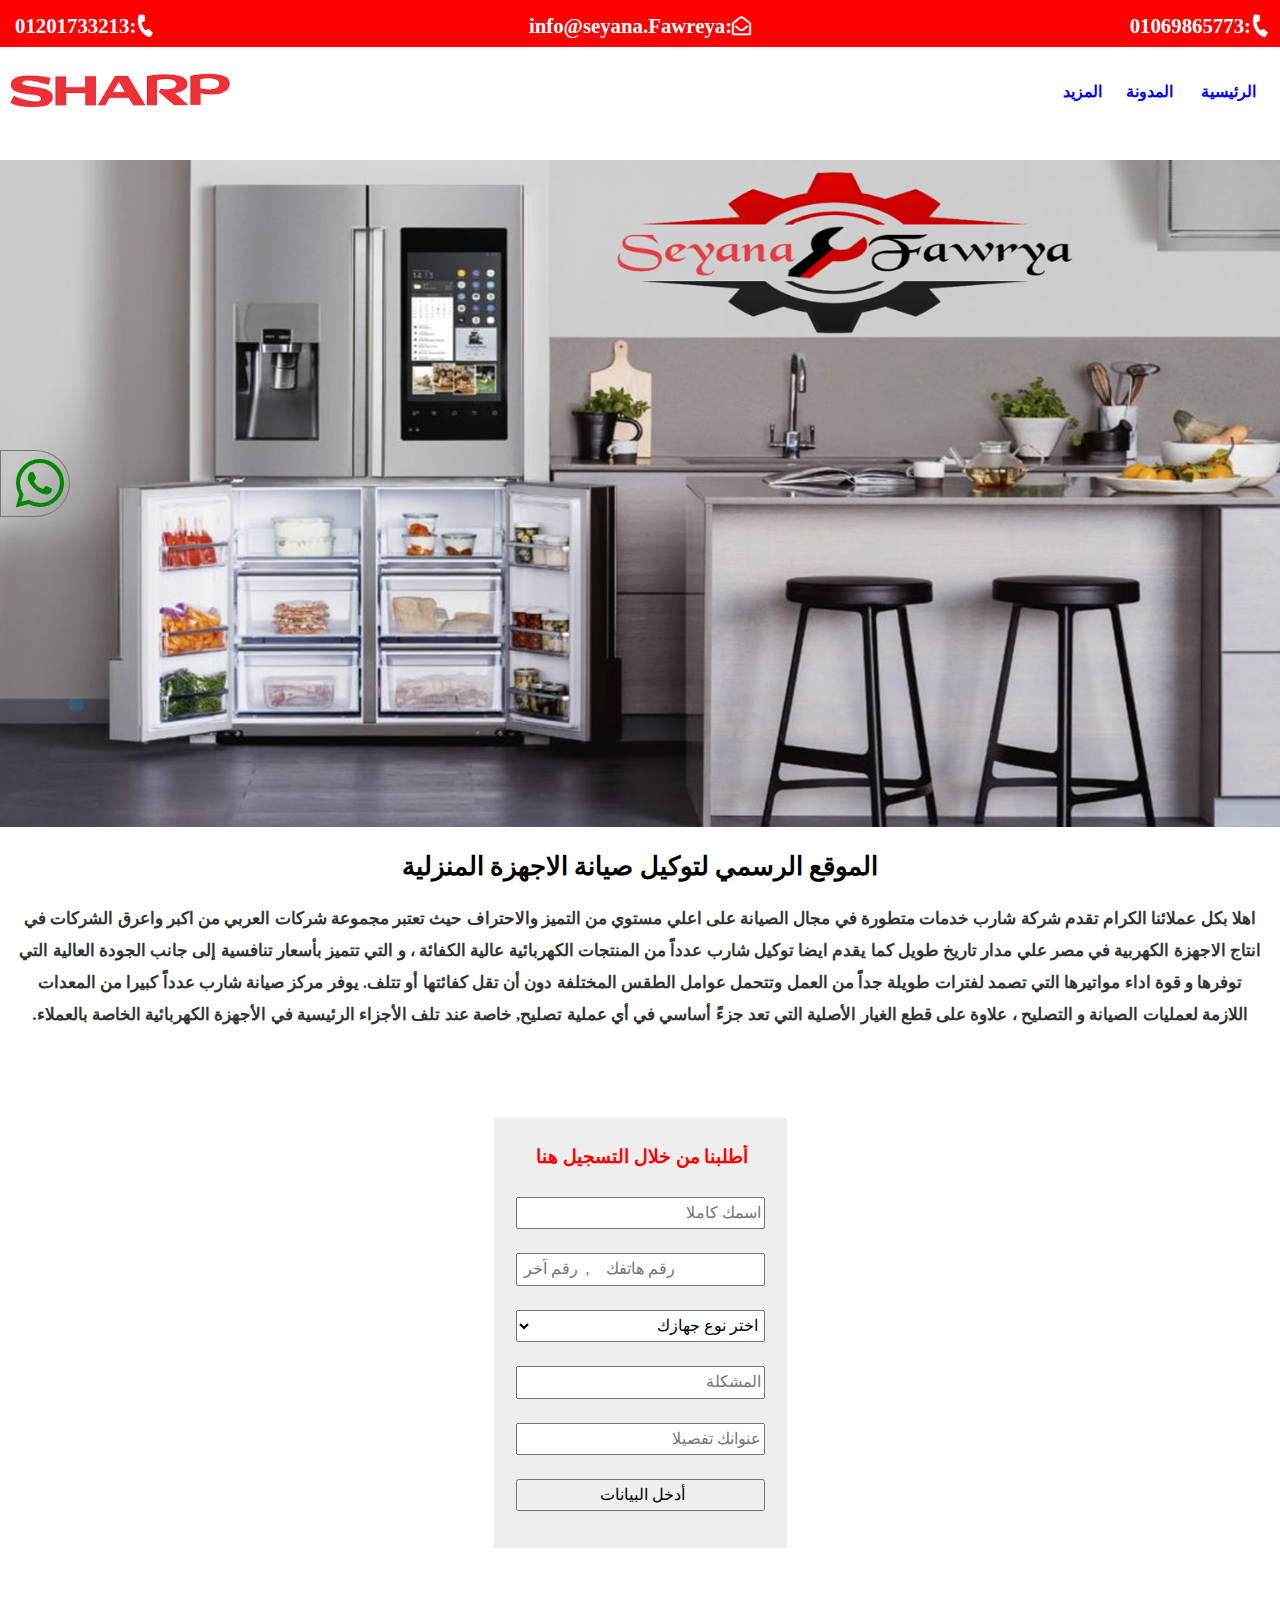
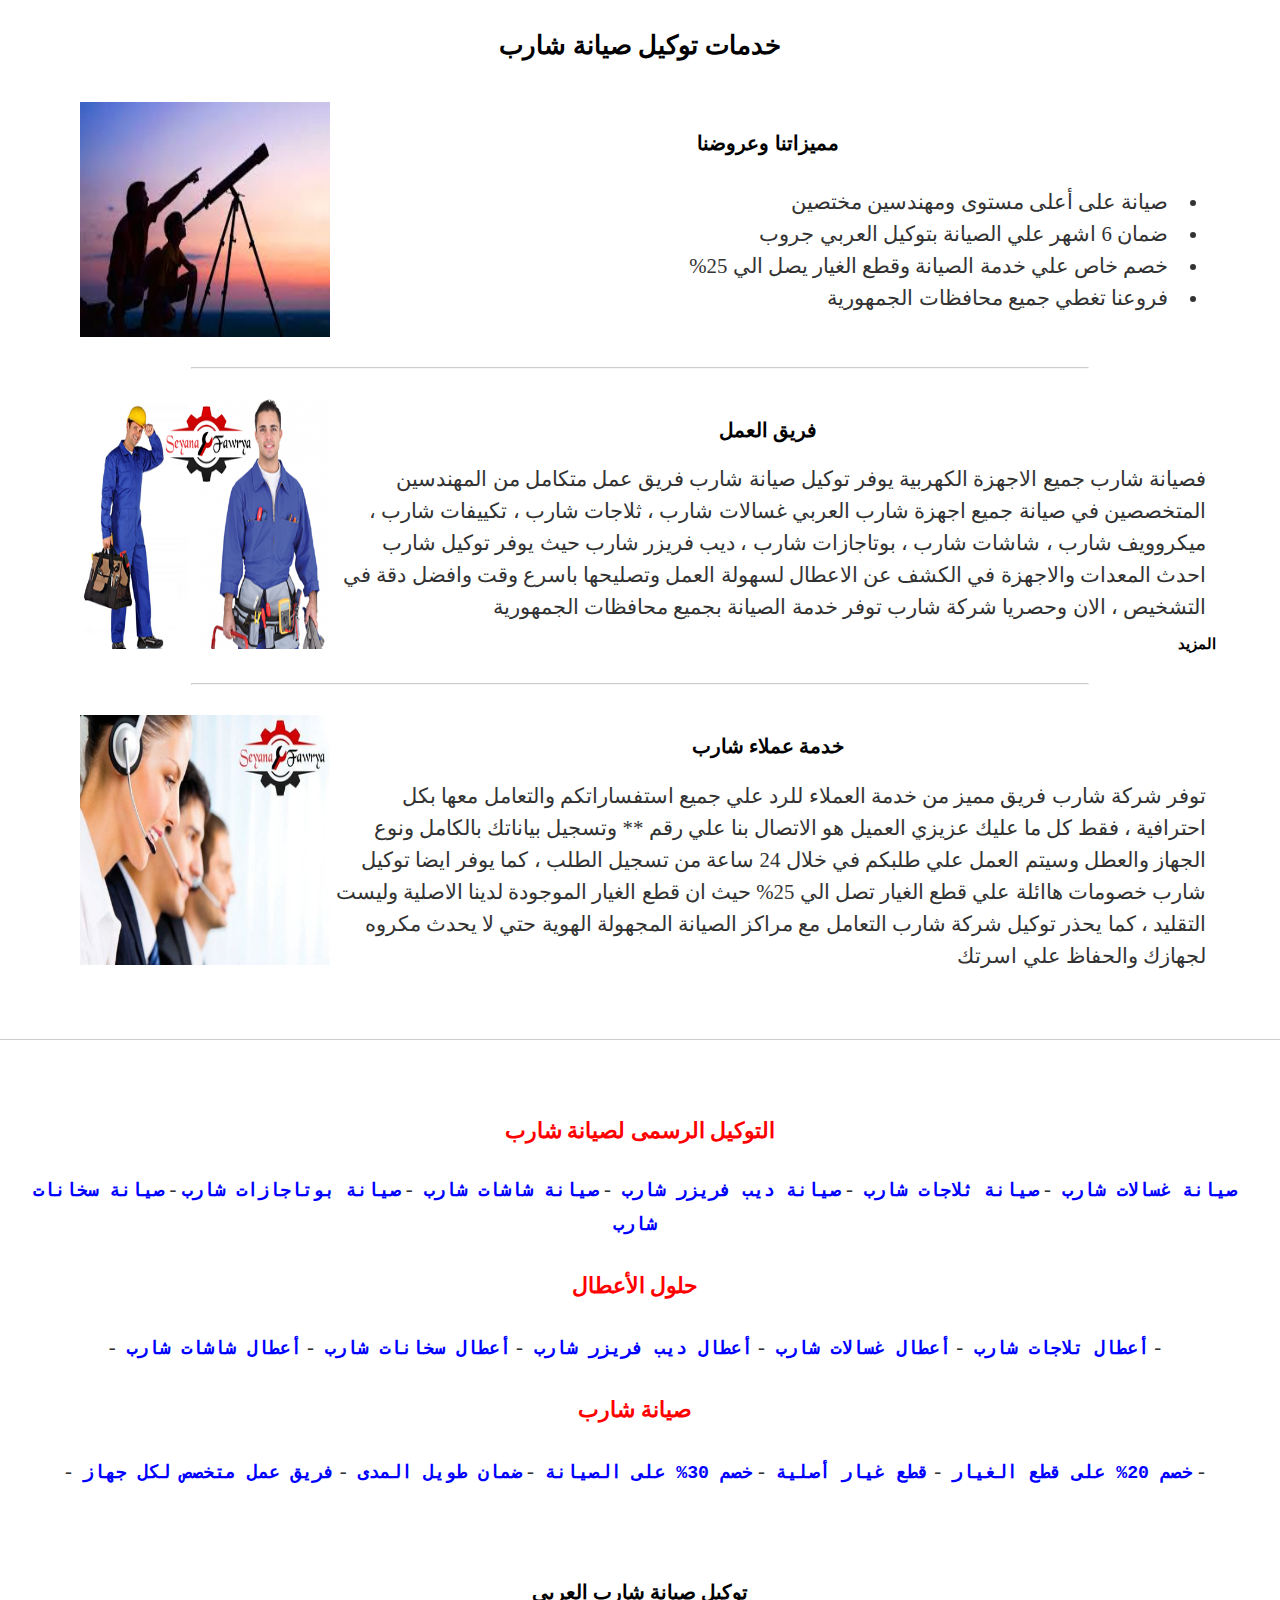
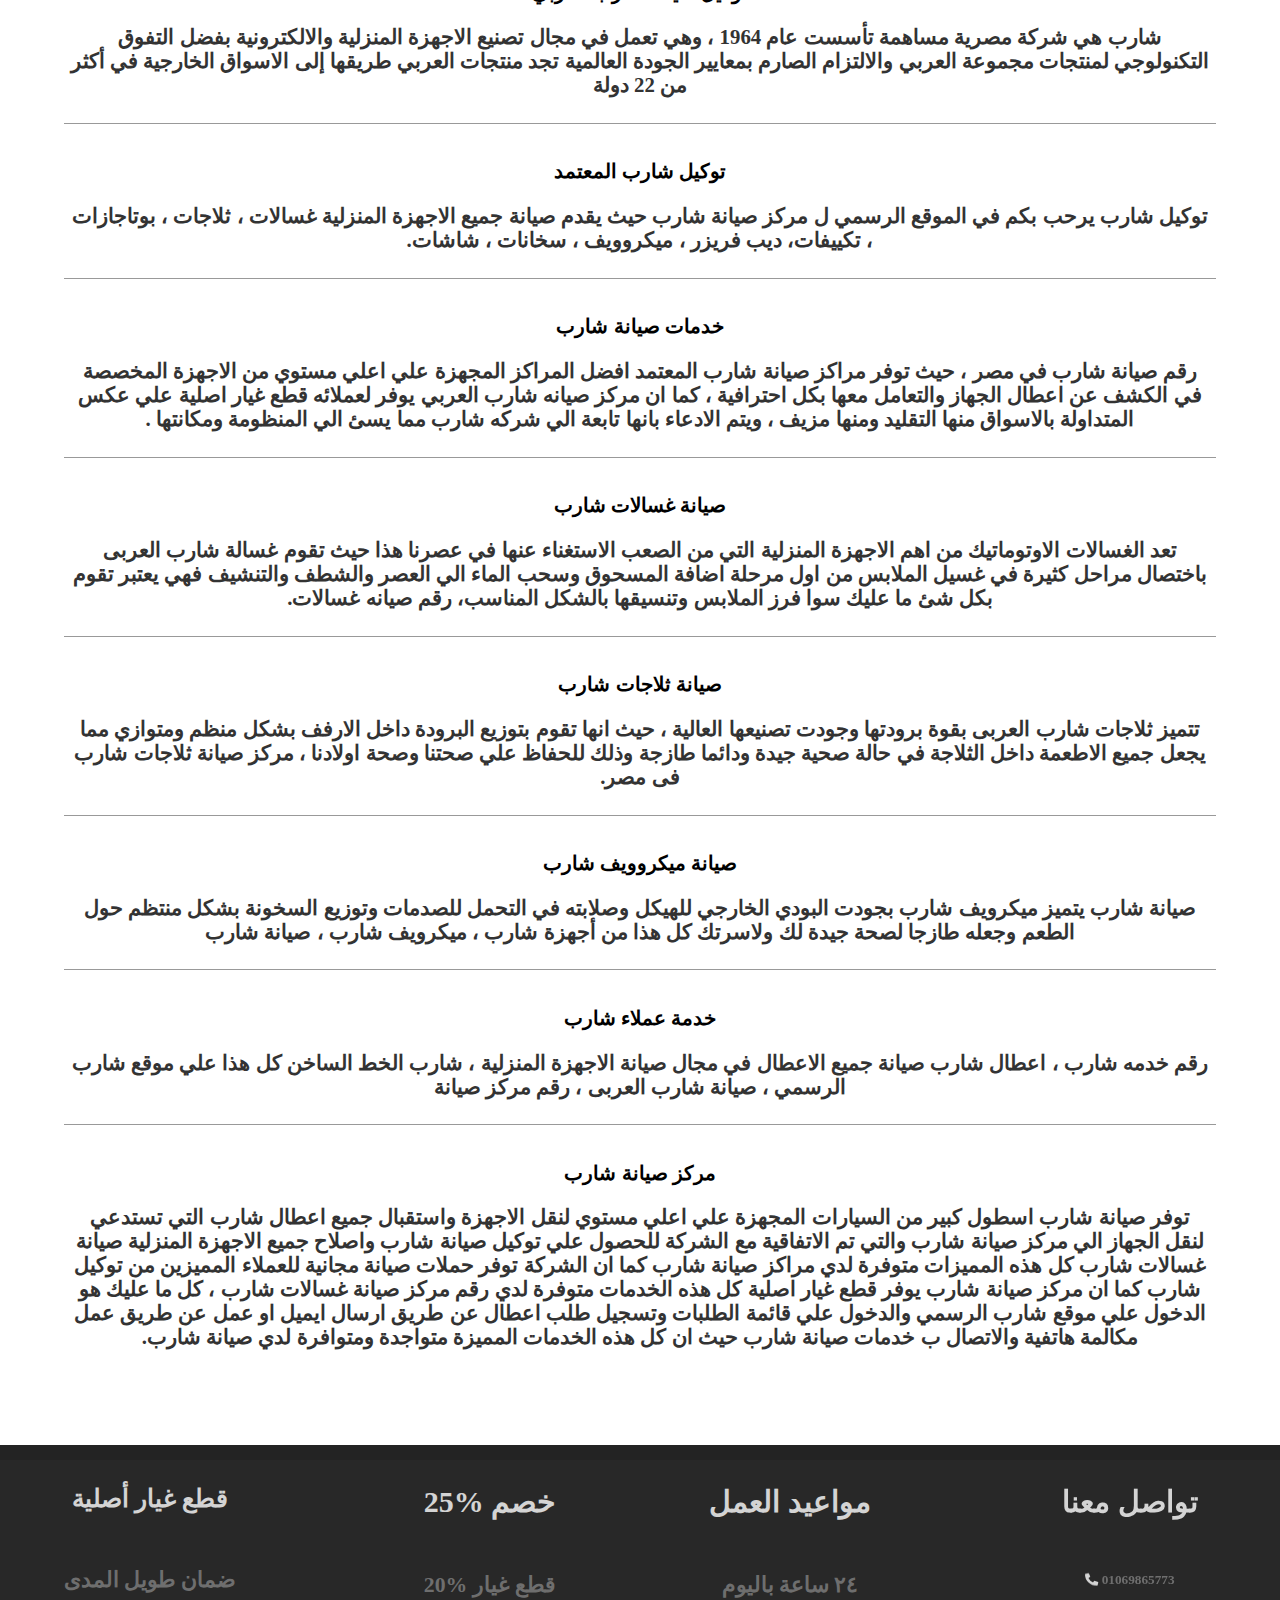
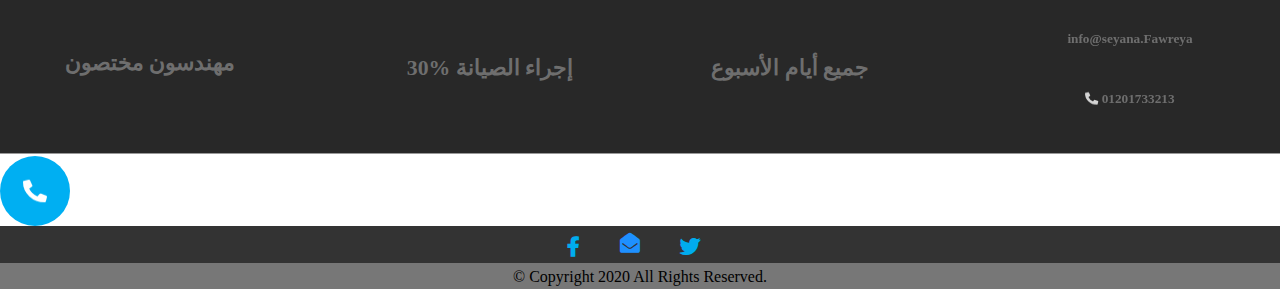
<file: sharp/main.html>
<!DOCTYPE html>
<html>
    <head>
        <meta charset="UTF-8">
        <meta name="author"
            content="التوكيل الرسمى لصيانة اجهزة شارب  , التوكيل الرسمى لصيانة أجهزة شارب , صيانة شارب ,الموقع الرسمى لشركة شارب   ,شارب  ">
        <meta name="viewport" content="width=device-width, initial-scale=1.0">
        <meta name="description" 
              content="التوكيل المعتمد لصيانة أجهزة شارب نأتيك الى منزلك اتصل بنا على   01201733213 أو على   01069865773
           قطع غيار أصلية  ضمان طويل المدى  لدينا مهندسون مختصون فى إصلاح أعطال أجهزة شارب">
        <meta name="keywords"
              content="أعطال أجهزة شارب,   ثلاجات شارب , غسالات شارب, ميكروويف شارب , شارب رقم أعطال شارب , رقم شارب ,تليفون شارب ,هاتف شاربو  الابلاغ عن اعطال شارب, الإبلاغ عن أعطال شارب,">    
        <link rel="stylesheet" type="text/css" href="../j-c-m/main.css">
        <link rel="stylesheet"  href="../j-c-m/all.css">
		<link rel="stylesheet" type="text/css" href="../j-c-m/main-media.css">
		<link rel="stylesheet" type="text/css" href="../j-c-m/normlize.css">
    </head>
    <body>
	  <section class="sticky-container">	
   	   <header class="main-header">
   	   	    <span><a href="#"><i class="fas fa-phone-alt"></i>:01201733213</a></span>
   	   	    <span><a href="#"><i class="far fa-envelope-open"></i>:info@seyana.Fawreya</a></span>
   	   	    <span><a href="#"><i class="fas fa-phone-alt"></i>:01069865773</a></span>  	       	 
   	   </header>
   	   <!-- /.main-header/////////////////////// -->
        <section class="sticky-section" id="info@seyana.online">
   	 	    <div>  	 
   	 	        <img src="../image/sharp-ed.png" alt="info@seyana.online">
   	 	        <form>
                    <input type="checkbox" value="المزيد" class="check-window" id="check-window">
   	 	            <label class="label-window">	
   	 	                <ul>
   	        	            <li><a href="#">من نحن </a></li>
   	        	            <li><a href="machine-sharp-Refrigerator.html">  صيانة ثلاجات   </a></li>
   	                        <li><a href="machine-sharp-clean.html">  صيانة غسالات  </a></li>
							<li><a href="machine-shrarp-conditioning.html"> صيانة تكيفات </a></li>	
							<li><a href="machine-shrarp-micro.html"> صيانة المايكرو ويف </a></li>
							<li><a href="machine-shrarp-deep.html"> صيانة الديب فريزر </a></li>
                         </ul>
                    </label>
                    <label for="check-window" class="label-check">
                    	   المزيد
                    </label>     
   	 		        <input type="button" value=" المدونة ">
   	 		        <input type="button" value=" الرئيسية ">
                    <input type="button" onclick = "asideScale()" class="checkbox" id="scale" >
                    <label for="scale" class="label-checkbox">
                    	<i class="fas fa-align-justify"></i>
                    </label>
   	 	         </form> 
   	        </div> 	  	    	 
		</section> 
	</section> 
        <!-- /sticky-section//////////////////////// -->
   	        <div class="fixed-bar" id="fixed-bar">
				<form>
   	            	<input type="button" onclick="asideTranslate()" class="close" id="close" >
   	            	<label for="close">
                    	<i class="fas fa-window-close"></i>
					</label>
				</form>						
				<ul>
					<li><a href="#">        من نحن      </a></li>
					<li><a href="*"> الصفحة الرئيسية</a></li>
					<li><a href="machine-sharp-Refrigerator.html">  صيانة الثلاجات   </a></li>
					<li><a href="machine-sharp-clean.html">  صيانة الغسالات  </a></li>
					<li><a href="machine-shrarp-conditioning.html"> صيانة تكيفات </a></li>	
					<li><a href="machine-shrarp-micro.html"> صيانة المايكروويف </a></li>
					<li><a href="machine-shrarp-deep.html"> صيانة الديب فريزر </a></li>
				</ul>	
   	        </div>   	       	        
        <!-- /.head//////////////////////  -->
        <aside class="fixed-whats" id="صيانة">
   	         <i class="fab fa-whatsapp"></i>
        </aside>
        <!--  /fixedwhats/////////////////////////  -->   
        <img src="../image/alt2-slide.png" alt="موقع صيانة ثلاجات شارب " class="slide">       
        <!--  /slider////////////////////////////////////// -->
        <article class="service" id="شارب" > 
			   <h2> الموقع الرسمي لتوكيل صيانة الاجهزة المنزلية </h2> 
		        <p>       
                       اهلا بكل عملائنا الكرام تقدم شركة شارب خدمات متطورة في مجال الصيانة على اعلي مستوي من التميز والاحتراف
                       حيث تعتبر مجموعة شركات العربي من اكبر واعرق الشركات في انتاج الاجهزة الكهربية في مصر علي مدار   تاريخ طويل
                    كما يقدم ايضا توكيل شارب عدداً من المنتجات الكهربائية عالية الكفائة ، و التي تتميز بأسعار تنافسية  إلى جانب الجودة العالية التي توفرها و قوة اداء مواتيرها التي تصمد لفترات طويلة جداً من العمل وتتحمل عوامل الطقس المختلفة دون أن تقل كفائتها أو تتلف.
                    يوفر مركز صيانة شارب عدداً كبيرا من المعدات اللازمة لعمليات الصيانة و التصليح ، علاوة على قطع الغيار الأصلية التي تعد جزءً أساسي في أي عملية تصليح, خاصة عند تلف الأجزاء الرئيسية في الأجهزة الكهربائية الخاصة بالعملاء.
                </p>
        </article>
        <!--  /service////////////////////////////////////// -->
        <section class="form-section">
             <form class="sign-up">
	            <input type="text" name="title" value="أطلبنا من خلال التسجيل هنا " disabled >
	            <input type="text" name="name"  placeholder="اسمك كاملا " >
                <input type="tel" name="telephone" placeholder=" رقم هاتفك    ,  رقم اّخر "  multiple>
                <select id="توكيل">
    	            <option> اختر نوع جهازك    </option>
    	            <option>ثلاجات </option>
    	            <option>غسالات </option>
    	            <option>ديب فريزرز </option>
                </select> 
                <input type="text" name="problem" placeholder="المشكلة " >      
                <input type="text" name="Address" placeholder="عنوانك تفصيلا ">               
                <input type="button" name="enter" value="أدخل البيانات "  id="prompt" onclick="click">
            </form>
        </section>
        <!-- /formsign////////////////////////////////////// -->        
        <section class="images-articles" id="اثلاجات ">
	        <h2>خدمات توكيل صيانة شارب</h2>
	        <div class="admiral"  id="الثلاجات">
	 	        <img src="../image/brand0.jpg" alt="مميزات صيانة شارب"> 
	 	        <article id="ثلاجة">
	 		        <h3>مميزاتنا وعروضنا </h3>
	 		        <ul>
	 			        <li>                  صيانة على أعلى مستوى ومهندسين مختصين  </li> 
	 			        <li>  ضمان 6 اشهر علي الصيانة بتوكيل العربي جروب  </li>
	 			        <li>  خصم خاص علي خدمة الصيانة وقطع الغيار يصل الي 25%  </li>
	 			        <li>   فروعنا تغطي جميع محافظات الجمهورية  </li>
	 		        </ul>
	 	        </article>	 	
			</div>  
			<hr>  
	        <!-- /admiral//////////////// -->
	        <div class="team" id="غسالات">
	 	        <img src="../image/team-ad.png" alt="فريق الدعم">
	 	        <article  id="الغسالات">
	 	            <h3>فريق العمل </h3>
	 	                <p class="summry" id="غسالة ">
                           فصيانة شارب جميع الاجهزة الكهربية  يوفر توكيل صيانة شارب فريق عمل متكامل من المهندسين المتخصصين في صيانة جميع اجهزة شارب العربي غسالات شارب ، ثلاجات شارب ، تكييفات شارب ، ميكروويف شارب ، شاشات شارب ، بوتاجازات شارب ، ديب فريزر شارب  حيث يوفر توكيل شارب احدث المعدات والاجهزة في الكشف عن الاعطال لسهولة العمل وتصليحها باسرع وقت وافضل دقة في التشخيص ، الان وحصريا شركة شارب توفر خدمة الصيانة بجميع محافظات الجمهورية 
                        </p>    	 	   
	            </article>	
	        </div>
	        <details class="cities" id="ديب "  >
       	        <summary >المزيد</summary>
                    <p class="details" id="الديب">   	  	
                        كما ان الشركة لديها اسطول كبير من السيارات المجهزة للتحرك الي اي مكان في مصر ونقل  الجهاز بكل احترافية اذا استدعي الامر لنقله وصيانة واسترداده مرة اخري كالجديد ، دائما تسعي شركة شارب الي نيل رضاء جميع عملائها لانها وببساطة نحن من صنعنا التاريخ في مجال الاجهزة الكهربية في مصر ، ضمان علي الصيانة بتوكيل العربي فقط كل ما عليك هو الضغط علي علامة الاتصال والتبليغ عن مشكلتك وسيتم التعامل معها في اسرع وقت ممكن.        	  
                    </p>
			</details>
			<hr>
            <!-- /team///////// -->
            <div class="customers-service" id="مشكلة">
	 	        <img src="../image/call-center-ad.jpg" alt="خدمة عملاء شارب ">
	             <article id="المشاكل">
	 		        <h3>خدمة عملاء شارب </h3>
	 		        <p>
	                  توفر شركة شارب فريق مميز من خدمة العملاء
                       للرد علي جميع استفساراتكم والتعامل معها بكل احترافية ، فقط كل ما عليك عزيزي العميل هو الاتصال بنا علي رقم ** وتسجيل بياناتك بالكامل ونوع الجهاز والعطل وسيتم العمل علي طلبكم في خلال 24 ساعة من تسجيل الطلب ، كما يوفر ايضا توكيل شارب خصومات هاائلة علي قطع الغيار تصل الي 25% حيث ان قطع الغيار الموجودة لدينا الاصلية وليست التقليد ، كما يحذر توكيل شركة شارب التعامل مع مراكز الصيانة المجهولة الهوية حتي لا يحدث مكروه لجهازك والحفاظ علي اسرتك
	 		        </p>
	            </article>	 	
			</div>
		</section>    
            <!--/customers-service /////////// -->
        <section    class="cods"       id="شرب">
 	        <h4>  التوكيل الرسمى لصيانة شارب  </h4>
 	        <ul id="فريزر">
 	  	        <li>
 	  		         <code>صيانة غسالات شارب </code> -
 	  		        <code>صيانة ثلاجات شارب </code> -
 	  		        <code>صيانة ديب فريزر شارب </code> -
 	  		        <code>صيانة شاشات شارب </code> -
 	  		        <code>	صيانة بوتاجازات شارب</code> -
 	  		        <code>صيانة سخانات شارب </code> 
 	  	        </li>
 	  	        <li>
 	  		        <h4>حلول الأعطال </h4> -
 	  		        <code>أعطال تلاجات شارب </code> -
 	  		        <code>أعطال غسالات شارب </code> -
 	  		        <code>أعطال ديب فريزر شارب </code> -
 	  		        <code>أعطال سخانات شارب </code> -
 	  		         <code>أعطال شاشات شارب </code> -
 	  	        </li>
 	  	        <li>
 	  		        <h4>صيانة شارب </h4> -
 	  		        <code>خصم 20% على قطع الغيار </code> -
 	  		        <code>قطع غيار أصلية </code> -
 	  		        <code>خصم 30% على الصيانة </code> -
 	  		        <code>ضمان طويل المدى </code> -
 	  		        <code>فريق عمل متخصص لكل جهاز </code> -
 	  	        </li>
 	        </ul>
        </section>
		<!-- /code////////////////////////////////////// -->
		<section class="sio">
			<article class="information-web">
				<h3>توكيل صيانة شارب العربي</h3>
				<p>
					شارب هي شركة مصرية مساهمة تأسست عام 1964 ، وهي تعمل في مجال تصنيع الاجهزة المنزلية والالكترونية 
					بفضل التفوق التكنولوجي لمنتجات مجموعة العربي والالتزام الصارم بمعايير الجودة العالمية تجد منتجات العربي طريقها إلى الاسواق الخارجية في أكثر من 22 دولة
					
				</p>
			</article> 
			<article class="wellcom-web">
				<h3>  توكيل شارب المعتمد </h3>
				<p>
					توكيل شارب يرحب بكم في الموقع الرسمي ل مركز صيانة شارب حيث يقدم صيانة جميع الاجهزة المنزلية غسالات ، ثلاجات ، بوتاجازات ، تكييفات، ديب فريزر ، ميكروويف ، سخانات ، شاشات.
				</p>
			</article>
			<article class="service-web">
				<h3>خدمات صيانة شارب</h3>    
				<p>
					رقم  صيانة شارب في مصر ، حيث توفر مراكز صيانة شارب المعتمد افضل المراكز المجهزة علي اعلي مستوي من الاجهزة المخصصة في الكشف عن اعطال الجهاز والتعامل معها بكل احترافية ، كما ان مركز صيانه شارب العربي يوفر لعملائه قطع غيار اصلية علي عكس المتداولة بالاسواق منها التقليد ومنها مزيف ، ويتم الادعاء بانها تابعة الي شركه شارب مما يسئ الي المنظومة ومكانتها .
				</p>
			</article>
			<article class="Washing-machines-web">
				<h3>صيانة غسالات شارب</h3>
				<p>
						تعد الغسالات الاوتوماتيك من اهم الاجهزة المنزلية التي من الصعب الاستغناء عنها في عصرنا هذا حيث تقوم غسالة شارب العربى باختصال  مراحل كثيرة في غسيل الملابس من اول مرحلة اضافة المسحوق وسحب الماء الي العصر والشطف والتنشيف فهي يعتبر تقوم بكل شئ ما عليك سوا فرز الملابس وتنسيقها بالشكل المناسب، رقم صيانه غسالات.
				</p>
			</article>
			<article class="Refrigerators-web">
				<h3>صيانة ثلاجات شارب</h3>
				<p>
						تتميز ثلاجات شارب العربى بقوة برودتها وجودت تصنيعها العالية ، حيث انها تقوم بتوزيع البرودة داخل الارفف بشكل منظم ومتوازي مما يجعل جميع الاطعمة داخل الثلاجة  في حالة صحية جيدة ودائما طازجة وذلك للحفاظ علي صحتنا وصحة اولادنا ، مركز صيانة ثلاجات شارب فى مصر.
				</p>
			</article>
			<article class="micro-web">
				<h3>صيانة ميكروويف شارب</h3>
				<p>
						صيانة شارب يتميز ميكرويف شارب بجودت البودي الخارجي للهيكل وصلابته في التحمل للصدمات وتوزيع السخونة بشكل منتظم حول الطعم وجعله طازجا لصحة جيدة لك ولاسرتك كل هذا من أجهزة شارب ، ميكرويف شارب ، صيانة شارب
				</p>
			</article>
			<article class="customer-service-web">
				<h3>خدمة عملاء شارب</h3>
				<p>
						رقم خدمه  شارب  ، اعطال شارب صيانة جميع الاعطال في مجال صيانة الاجهزة المنزلية ، شارب الخط الساخن كل هذا علي موقع شارب الرسمي ، صيانة شارب العربى ، رقم مركز صيانة 
				</p>
			</article>
			<article class="center-web">
				<h3>مركز صيانة شارب</h3>
				<p>
						توفر صيانة شارب اسطول كبير من السيارات المجهزة علي اعلي مستوي لنقل الاجهزة واستقبال جميع اعطال شارب التي تستدعي لنقل الجهاز الي مركز صيانة شارب والتي تم الاتفاقية مع الشركة للحصول علي توكيل صيانة شارب واصلاح جميع الاجهزة المنزلية صيانة غسالات شارب كل هذه المميزات متوفرة لدي مراكز صيانة شارب كما ان الشركة توفر حملات صيانة مجانية للعملاء المميزين من توكيل شارب كما ان مركز صيانة شارب يوفر قطع غيار اصلية كل هذه الخدمات متوفرة لدي رقم مركز صيانة غسالات شارب ، كل ما عليك هو الدخول علي موقع شارب الرسمي والدخول علي قائمة الطلبات وتسجيل طلب اعطال عن طريق ارسال ايميل او عمل عن طريق عمل مكالمة هاتفية والاتصال ب خدمات صيانة شارب حيث ان كل هذه الخدمات المميزة متواجدة ومتوافرة لدي صيانة شارب.
				</p>
			</article>
	    </section>
		<!-- /alarabi/////////////////////////////////////// -->
        <section   class="prefooter"  id="deep">
            <article class="over-flow"  id="freezer"> 
                <aside id="freezers" class="discount-spare">
                    <div  id="شاشات " class="spare" >
     	                <h3>قطع غيار أصلية </h3>
     	                <h4>ضمان طويل المدى </h4>
     	                <h4> مهندسون مختصون </h4>
                    </div class="discount">
                    <div id="شاشة ">
     	                <h2>25%   خصم  </h2>
     	                <h4>   20%  قطع غيار  </h4>
     	                <h4>  30%    إجراء الصيانة </h4>   
                    </div>
                </aside>
                <aside class="time-number">	 
                    <div  id="تلاجة"  class="time">
     	                <h2>مواعيد العمل  </h2>
     	                <h4>٢٤ ساعة باليوم  </h4>
     	                <h4> جميع أيام الأسبوع </h4>   
                    </div>
                    <div  id="sharp" class="number">
                        <h2 class="twasal">تواصل معنا  </h2>	
   	                    <h5> <i class="fas fa-phone-alt"></i>  01069865773  </h5>
   	                    <h5>     info@seyana.Fawreya                          </h5>
   	                    <h5 class="last-num"> <i class="fas fa-phone-alt"></i>  01201733213 </h5>
                    </div>
                </aside>   
            </article>  
        </section>
         <!-- /pre-footer////////////////////////////////////// -->
        <div class="fixed-icon" id="التلاجة ">
        	<i class="fas fa-phone-alt"></i>
        </div>
        <div class="fixed-icon-trans" id="التلاجات">
        </div>
        <!-- /fixed-icon///////// -->   
        <section class="main-footer" id="تلاجه">
 	        <a href="#"><i class="fab fa-facebook-f"></i></a>
 	        <a href="#"><i class="far fa-envelope-open"></i></a>
 	        <a href="#"><i class="fab fa-twitter"></i></a>	
        </section>
        <!-- /main-footer////////////////////////////////////// -->
        <footer class="copy" id="تلاجت">
             © Copyright 2020 All Rights Reserved.
        </footer>
        <!-- /footer////////////////////////////////////// -->   
   <!-- ///////////////////////////////////////////////////////////////////////////////////// -->
        <script type="text/javascript" src="../j-c-m/main.js">
        </script> 
	</body>
	</html>
</file>
<file: j-c-m/main.css>
*,body{
	box-sizing: border-box;
	-webkit-box-sizing: border-box;
	-moz-box-sizing: border-box;	
}
body, .under-body{
	overflow-x: hidden;
}
h1 , h2 , h3{font-weight: 900;}

h4{font-size: 1.36rem;}

h2{font-size: 1.6rem;}

h3{font-size: 1.27rem;}

p, li ,span{
	font-size: 1.3rem;
	line-height: 2rem ;
	color: #333;
	direction: rtl;
}
.under-body{
	width: 100%;
	min-width: 100vw;
	height: 100%;
	min-height: 100vh;
}
/*****************************************/ 
/*              main-header              */
/*****************************************/
.sticky-container{
	width: 100%;
	position: fixed;
	top: 0;
	left: 0;
	z-index: 5;
	margin-bottom: 20px;	
}	
 .main-header{  
	width: 100%;
 	display: flex;
	flex-wrap: wrap; 
    justify-content: space-between;
 	padding: 5px 10px 5px 5px; 
 	margin-bottom: 0px;
	background: #f00;
}
 .main-header span a{ 
    font-weight: 900;
 	flex: 1;
	display: block;
 	color: #fff;
 	text-decoration: none;
 	margin-left: 10px;
 	margin-top: 5px;	
 }
 .main-header a .fas,.far{ 
    font-size: 19px;
    color: #fff;
 	transform:rotate(20deg); 
 	margin-bottom: 5px;
 	margin-top: 2px;
}
.far {  
transform:rotate(0deg);
margin-right: 5px; 
}
/**************************************/
/*               fixed bar            */
/**************************************/
.fixed-bar{
position: fixed;
top: 10px;
left: 0;
width: 80%;
min-width: 145px;
height: 750px;
padding-top: 26px;
background: rgba(2,2,2,.7);
transition: all .5s ease-in-out; 
transform: translate(-50%,0)scale(0,0); 
z-index: 6; 
}
.fixed-bar  form {
	display: block;
	text-align: right;
	margin-bottom: 10px;
}
.fixed-bar ul{
	height: 90vh;
	padding-bottom: 2rem;	
	display: flex;
	flex-direction: column;
	justify-content: space-around;
	text-align: right;
	direction: rtl;
}
.fixed-bar ul li{
	color: #fff;
	font-size: 1.2rem !important;
}
.fixed-bar ul li a{
	display: block;
	text-decoration: none;
	color: #fff;
}
.close{
	height: 30px;
	width: 30px;
	display: none;	
}
.fixed-bar label .fas{
    font-weight: 900;
	font-size: 21px;
	color: #fff;
	background: #000;
	transform: rotate(-1deg);
}
/************************************************/     
/*                   sticky                     */
/************************************************/
.sticky-section  {
	width: 100%;
	height: 80px;
	background: #fff;
	margin-bottom: 10px;
	padding-top: 10px;
	direction: ltr;
	
}
.sticky-section > div{
	display: flex;
	justify-content: space-between;
	height: 100%;
	padding-right: 10px;
}
.sticky-section > div > img{
	flex: 1;
	height: 65px;
	max-width: 240px;
}
.sticky-section   > div > form{ 
  flex: 1;
  max-width: 400px; 
  display: flex;
  justify-content:flex-end;
  align-self: center;
  align-items: center;
  min-height: 50px
}
.sticky-section div form  input{	
	background: transparent;
	border: none;
	padding: 0 10px 0 10px;
	font-weight: 900;
	color: #00f;
}
.sticky-section div form  .checkbox{
  width: 30px;
  height: 30px;
  background: green !important;
  display: none; 
}
.label-checkbox{
	display: none;
}
.sticky-section div form label .fas{
    font-weight: 900;
	font-size: 19px;
	color: #000;
	transform: rotate(-1deg);
	 margin-bottom:  25px;	 
}
/************************************************/     
/*                   window                     */
/************************************************/
input.check-window{
	display: none;
}
.sticky-section .label-window {	 
	min-width: 150px;
	align-self: flex-end;
	padding: 0 5px 0 5px;
	background: #fff;
	font-size: 16px;
	font-weight: 900;
	line-height: 1.2rem;
	text-align: right;
	visibility: hidden;
	position: fixed;
	top: 120px !important;
	right: 150px !important;
}
.sticky-section .label-window ul li a{
	text-decoration: none;
	display: block;
	margin-bottom: 20px !important;
}
.sticky-section .label-window ul {
	line-height: 1.5rem;
	list-style: none;
}
.sticky-section  .label-check{
	font-weight: bold;
	padding: 0 10px 0 10px;
	color: #00f;
}
.check-window:checked  ~ .label-window{
	visibility: visible;
} 
/*slide*/
.slide{
	margin-top: 160px;
	width: 100%;
}
/************************************************/     
/*                   service                    */
/************************************************/
article.service {
	margin-top: 20px;
	text-align: center;
}
article.service h2,h3{
	text-align: center;
}
article.service p {
width: 97%;
margin: 10px auto;
font-size: 17px;
font-weight: 900;
}
/************************************************/     
/*                   form-sign-up               */
/************************************************/
.form-section{
  height: 500px;
  width: 100%;
  margin: 40px 0;
  padding-top: 25px;
  display: flex;
  justify-content: center;
  align-items: center;
}
form.sign-up{
     display: flex;
     flex-direction:column; 
     align-content: space-between ;
     max-width: 350px;
     height: 430px;
     padding: 10px 10px 25px 10px;
     margin: 0 auto;
     opacity: 1;
     z-index: 1;
     text-align: right;
	 direction: rtl;
	 background: #eee;   
}
form.sign-up input, form.sign-up select {
	display: block;
	height: 33px !important;
	margin: 12px ;
	padding: 2px ;	
}
form.sign-up input[name|=title]	{
	text-align: center;
	font-size:19px;
	font-weight: 900;
	border: none;
	color: red;
}
/************************************************/     
/*                 images-articles              */
/************************************************/
.images-articles{   
   border-bottom:1px solid #ccc;
	padding-bottom: 40px;
	margin:  10px 0 10px 0;
}
.images-articles > div{
	display: flex;
	justify-content:space-between;
	width: 95%;
	padding: 0 10px 0 0px;
}
.images-articles > h2{  
   padding: 20px;
   text-align: center; 
}
.images-articles > hr{
	width: 70%;
	color:#ccc;
	margin: 30px auto 30px auto;
	opacity: .5;
}
.images-articles img{
	max-width: 250px;
	max-height: 250px;  
	margin-left: 5rem;
}
.images-articles article {
	flex: 1;
	direction: rtl;
	padding-bottom: 7px;
}
.admiral article ul li {
	text-align: right !important;
}
.admiral article  h3{ 
   padding: 10px;
}

.admiral article ul  {
	padding-right: 10px ;
	list-style-position: inside;
}
/************************************************/     
/*                 images-articles              */
/************************************************/
.cities{
	display: block;
	direction: rtl;
	text-align: right;
	width: 95%;
	font-weight: 900;
	font-size: 15px;
	margin-top: -15px;
}
.cities summary{
	display: inline-block;
}
/************************************************/     
/*                 		codes                   */
/************************************************/
.cods{
    width: 95%;
	padding:30px 0 30px 0;
	margin: 20px auto 20px auto;
	direction: rtl;
	text-align: center;
}
.cods  h4 {
	text-align: center;
	color:red
}
.cods ul {
	list-style: none;
	padding-right: 10px !important;
}
.cods ul li {
	padding: 0px 0 0px 0;
}
.cods ul li code {
	font-size: 87.5%;
	font-weight: 900;
	color: #00f
}
/************************************************/     
/*                 		sio                     */
/************************************************/
.sio h3 ,  .sio p{
	text-align: center;
	direction: rtl;
	font-weight: bold; 
	line-height: 1.5rem;
}
.sio p {
	color: #333;	
}
.sio article{
	margin: 10px auto 10px auto;
	padding: 5px;
	width:90%;
	border-bottom: 1px solid #999;	
}
.sio article:last-child{
	border: none;
}
/************************************************/     
/*                 		phone                   */
/************************************************/
.fixed-icon-trans{
	position: fixed;
    left: 60px;
    bottom: 20%;
	
	height: fit-content;
	width: fit-content;

	padding: 1rem;
	border-radius: 50%;
	background: #00aff294;
	transition: all 1.5s ease-in-out;

	transform:scale(.5,.5);

	animation-name: voice;
	animation-duration: 1.5s;
	animation-iteration-count: infinite;

	opacity: .3;
	z-index: 7;

	display: flex;
	align-items: center;
	justify-content: center;
}
.fixed-icon{  
	width: 70px;
	height: 70px;
	padding: .5rem;

	border-radius: 50%;
	background: #00aff2;
	z-index: 5;
	display: flex;
	align-items: center;
	justify-content: center;
}
.fixed-icon .fas{
	animation-name: call;
	animation-duration: .3s;
	animation-iteration-count: infinite;
	font-size: 1.5rem;
}
/************************************************/     
/*               	@keyframes                  */
/************************************************/
@keyframes voice {

0% {transform: scale(1.1,1.1);}

50% {transform: scale(1.3,1.3);}

70%  {transform: scale(1.2,1.2);}

100% {transform: scale(1,1);}
}
/************/
@keyframes call {

0%{transform:rotate(20deg);}

40%{transform:rotate(10deg);}	

60%{transform:rotate(0deg);}	

70%{transform:rotate(0deg);}

80%{transform:rotate(0deg);}

90%{transform:rotate(0deg);}

95%{transform:rotate(0deg);}

100%{transform:rotate(25deg);}
}
/************************************************/     
/*               	whats                       */
/************************************************/
.fixed-whats{
	position: fixed;
	top:50%;
	left: 0;
	min-width: 70px;
	padding: 5px;
	border-top-right-radius:50%;
	border-bottom-right-radius:50%;
	background: transparent;
	z-index: 2;
	border: 1px solid #777;
}
.fixed-whats .fab{ 
	display: block;
	text-align: right;
	font-size: 55px;
	font-weight: 300;
	color: #080;
}
/************************************************/     
/*               	prefooter                   */
/************************************************/
.prefooter{
	background:#333;
	margin-top: 70px;
	overflow: hidden;
	margin-bottom: 2px;
}
.over-flow{
	display: flex;
	justify-content: space-between;
	width: 100%;
	background:rgba(2,2,2,.2);
	z-index: 1;
   flex-direction: row;
   justify-content:  center ;
   text-align: center;
   border-top: 15px solid rgba(2,2,2,.1);
}
.over-flow  aside {  
    flex: 1;
	display: flex;
	justify-content: space-between;
	border-bottom: 1px solid #999;
	padding-bottom: 5px;
}
.over-flow > aside > div {
	flex: 1;
    display: flex;
    flex-direction: column;
    align-content: space-between;
    text-align: center;
    min-height: 220px;
    min-width: 200px;
    max-width: 300px;
	opacity:.8 ;	
	direction: ltr;
	margin-bottom: 35px;	
}
.over-flow > aside >  div > *{
    font-weight: 900;	
}
.over-flow > aside >  div > h2{
	color: #fff;
	font-size:30px ;
}
.over-flow >  aside > div > h3{
	color: #fff;
	font-size:25px ;
}
.over-flow >  aside > div > h4 , .over-flow > aside > div > h5 {
	color: gray;
	font-weight: 900;
	display: block;
	
}
.over-flow > aside > div > h5.last-num{
	margin-bottom: 7px
}
.twasal{
	margin-bottom:  30px
}
 .fas {
	transform: rotateX(20deg);
	color:#fff;
}
.main-footer{
    display: flex;
    justify-content: center;
	align-items: flex-end;
    min-height: 30px;
    padding: 5px;
	padding-left: 2rem;
	background: #333;	
}
.main-footer .fab,.main-footer .far{
	font-size: 20px;
	font-weight: 900;
	color: #29487D;
	color: #00acee;
	margin-right: 40px;
}
.main-footer .far{color: #1E90FF};
.main-footer .fab:first-of-type{color: #29487D;}
.main-footer .fab:last-of-type{color: #00acee;}

/************************copy******************************************************/
.copy{
	min-height: 30px;
	margin-bottom: 0px !important;
	background: #777;
	text-align: center;
	padding-top: 5px;	
}
</file>
<file: j-c-m/main-media.css>
@media only screen and (max-width: 670px){
    .slide{
      margin-top: 170px;
    }
    .images-articles > div{
      flex-direction: column;
    }
    .over-flow{
    flex-direction: column;
    }
    h2 , h3 , h4 {
    font-size: 1.4rem;
   }
   p,span,li{
    font-size: 1.1rem;
    font-weight: 400 !important;
  }
}
 @media only screen and (max-width: 460px){

  .sticky-container{
    position: initial;
  }
  .slide{
    margin-top: 0;
  }
  .sticky-container input , .sticky-container label{
    display: none;
  }
  label.label-checkbox{
    display: block;
  }
   .images-articles img{
     margin: 0 auto;
   }
   .fixed-icon{
    width: 40px;
    height: 40px;
   }
   .fixed-icon .fas{
     font-size: 14px;
   }
   .copy{
     font-size: 14px;
   }
 }
 @media only screen and (max-width: 365px){
  .over-flow > *{
    flex-direction: column;
  }
  .sign-up{
    padding: 5px;
    margin: 0 auto;
  }
  .articles{
    padding: 5px;
  }
}
 @media only screen and (max-width : 250px) {
  .fixed-icon-trans{
    bottom: 10%;
    right: 0px !important;
    left: auto;
  }
}
</file>
<file: j-c-m/machine.css>
body, * {
    box-sizing: border-box;
    -webkit-box-sizing: border-box;
    -moz-box-sizing: border-box;
    -o-box-sizing: border-box;    
}
/* ********************************************** */
/*                 image-container                */     
/* ********************************************** */
.image-container{
   display: flex;
   justify-content: center;
   padding:20px 5px 20px 5px ;
}
.image-container img{
    max-width: 450px;
}
/************************************************/
/**                      articles               */
/***********************************************/
.articles{
    padding: 20px;
    color: #000;
    background: #f7f5f5;
}
.articles article > div{
    display: flex;
    justify-content: space-between;
    background: #fff;
    padding: 1.2rem;
    padding-right: 0;
}
.articles div .h{
    width: 90%;
    color: #555;
}
.articles h3 , .articles h4{
    text-align: center;
}
.articles .menu{
   padding-top:1rem;
}
.menu img{
    max-width: 25px;
    margin-right: 25px;
    text-align: end;
    cursor: pointer;
}
.articles p {
    overflow-y: hidden;
    height: 0;
    transition: height 3.2s ease-in-out;
    color: #555;
    direction: rtl;
    line-height: 1.5rem;
}
.fit-content{
    height: fit-content !important;
}
</file>
<file: j-c-m/machine-media.css>
@media only screen and (max-width: 570px){
    img {width: 95%;}
    h3{
        font-size: 1.12em;
    }
}
@media only screen and (max-width: 270px){
.Maintenance-Machine{ 
    font-size: 15px;
    padding: 5px;
}   
.copy{
    font-size: 14px;
    padding: 5px 0px 2px 0;    
}
.main-footer .fab,.main-footer .far{
    font-size: 20px;
    font-weight: 900;
     margin-right: 15px;
  }
}
</file>
<file: j-c-m/normlize.css>
/*! normalize.css v8.0.1 | MIT License | github.com/necolas/normalize.css */

/* Document
   ========================================================================== */

/**
 * 1. Correct the line height in all browsers.
 * 2. Prevent adjustments of font size after orientation changes in iOS.
 */

html {
  line-height: 1.15; /* 1 */
  -webkit-text-size-adjust: 100%; /* 2 */
}

/* Sections
   ========================================================================== */

/**
 * Remove the margin in all browsers.
 */

body {
  margin: 0;
}

/**
 * Render the `main` element consistently in IE.
 */

main {
  display: block;
}

/**
 * Correct the font size and margin on `h1` elements within `section` and
 * `article` contexts in Chrome, Firefox, and Safari.
 */

h1 {
  font-size: 2em;
  margin: 0.67em 0;
}

/* Grouping content
   ========================================================================== */

/**
 * 1. Add the correct box sizing in Firefox.
 * 2. Show the overflow in Edge and IE.
 */

hr {
  box-sizing: content-box; /* 1 */
  height: 0; /* 1 */
  overflow: visible; /* 2 */
}

/**
 * 1. Correct the inheritance and scaling of font size in all browsers.
 * 2. Correct the odd `em` font sizing in all browsers.
 */

pre {
  font-family: monospace, monospace; /* 1 */
  font-size: 1em; /* 2 */
}

/* Text-level semantics
   ========================================================================== */

/**
 * Remove the gray background on active links in IE 10.
 */

a {
  background-color: transparent;
}

/**
 * 1. Remove the bottom border in Chrome 57-
 * 2. Add the correct text decoration in Chrome, Edge, IE, Opera, and Safari.
 */

abbr[title] {
  border-bottom: none; /* 1 */
  text-decoration: underline; /* 2 */
  text-decoration: underline dotted; /* 2 */
}

/**
 * Add the correct font weight in Chrome, Edge, and Safari.
 */

b,
strong {
  font-weight: bolder;
}

/**
 * 1. Correct the inheritance and scaling of font size in all browsers.
 * 2. Correct the odd `em` font sizing in all browsers.
 */

code,
kbd,
samp {
  font-family: monospace, monospace; /* 1 */
  font-size: 1em; /* 2 */
}

/**
 * Add the correct font size in all browsers.
 */

small {
  font-size: 80%;
}

/**
 * Prevent `sub` and `sup` elements from affecting the line height in
 * all browsers.
 */

sub,
sup {
  font-size: 75%;
  line-height: 0;
  position: relative;
  vertical-align: baseline;
}

sub {
  bottom: -0.25em;
}

sup {
  top: -0.5em;
}

/* Embedded content
   ========================================================================== */

/**
 * Remove the border on images inside links in IE 10.
 */

img {
  border-style: none;
}

/* Forms
   ========================================================================== */

/**
 * 1. Change the font styles in all browsers.
 * 2. Remove the margin in Firefox and Safari.
 */

button,
input,
optgroup,
select,
textarea {
  font-family: inherit; /* 1 */
  font-size: 100%; /* 1 */
  line-height: 1.15; /* 1 */
  margin: 0; /* 2 */
}

/**
 * Show the overflow in IE.
 * 1. Show the overflow in Edge.
 */

button,
input { /* 1 */
  overflow: visible;
}

/**
 * Remove the inheritance of text transform in Edge, Firefox, and IE.
 * 1. Remove the inheritance of text transform in Firefox.
 */

button,
select { /* 1 */
  text-transform: none;
}

/**
 * Correct the inability to style clickable types in iOS and Safari.
 */

button,
[type="button"],
[type="reset"],
[type="submit"] {
  -webkit-appearance: button;
}

/**
 * Remove the inner border and padding in Firefox.
 */

button::-moz-focus-inner,
[type="button"]::-moz-focus-inner,
[type="reset"]::-moz-focus-inner,
[type="submit"]::-moz-focus-inner {
  border-style: none;
  padding: 0;
}

/**
 * Restore the focus styles unset by the previous rule.
 */

button:-moz-focusring,
[type="button"]:-moz-focusring,
[type="reset"]:-moz-focusring,
[type="submit"]:-moz-focusring {
  outline: 1px dotted ButtonText;
}

/**
 * Correct the padding in Firefox.
 */

fieldset {
  padding: 0.35em 0.75em 0.625em;
}

/**
 * 1. Correct the text wrapping in Edge and IE.
 * 2. Correct the color inheritance from `fieldset` elements in IE.
 * 3. Remove the padding so developers are not caught out when they zero out
 *    `fieldset` elements in all browsers.
 */

legend {
  box-sizing: border-box; /* 1 */
  color: inherit; /* 2 */
  display: table; /* 1 */
  max-width: 100%; /* 1 */
  padding: 0; /* 3 */
  white-space: normal; /* 1 */
}

/**
 * Add the correct vertical alignment in Chrome, Firefox, and Opera.
 */

progress {
  vertical-align: baseline;
}

/**
 * Remove the default vertical scrollbar in IE 10+.
 */

textarea {
  overflow: auto;
}

/**
 * 1. Add the correct box sizing in IE 10.
 * 2. Remove the padding in IE 10.
 */

[type="checkbox"],
[type="radio"] {
  box-sizing: border-box; /* 1 */
  padding: 0; /* 2 */
}

/**
 * Correct the cursor style of increment and decrement buttons in Chrome.
 */

[type="number"]::-webkit-inner-spin-button,
[type="number"]::-webkit-outer-spin-button {
  height: auto;
}

/**
 * 1. Correct the odd appearance in Chrome and Safari.
 * 2. Correct the outline style in Safari.
 */

[type="search"] {
  -webkit-appearance: textfield; /* 1 */
  outline-offset: -2px; /* 2 */
}

/**
 * Remove the inner padding in Chrome and Safari on macOS.
 */

[type="search"]::-webkit-search-decoration {
  -webkit-appearance: none;
}

/**
 * 1. Correct the inability to style clickable types in iOS and Safari.
 * 2. Change font properties to `inherit` in Safari.
 */

::-webkit-file-upload-button {
  -webkit-appearance: button; /* 1 */
  font: inherit; /* 2 */
}

/* Interactive
   ========================================================================== */

/*
 * Add the correct display in Edge, IE 10+, and Firefox.
 */

details {
  display: block;
}

/*
 * Add the correct display in all browsers.
 */

summary {
  display: list-item;
}

/* Misc
   ========================================================================== */

/**
 * Add the correct display in IE 10+.
 */

template {
  display: none;
}

/**
 * Add the correct display in IE 10.
 */

[hidden] {
  display: none;
}
</file>
